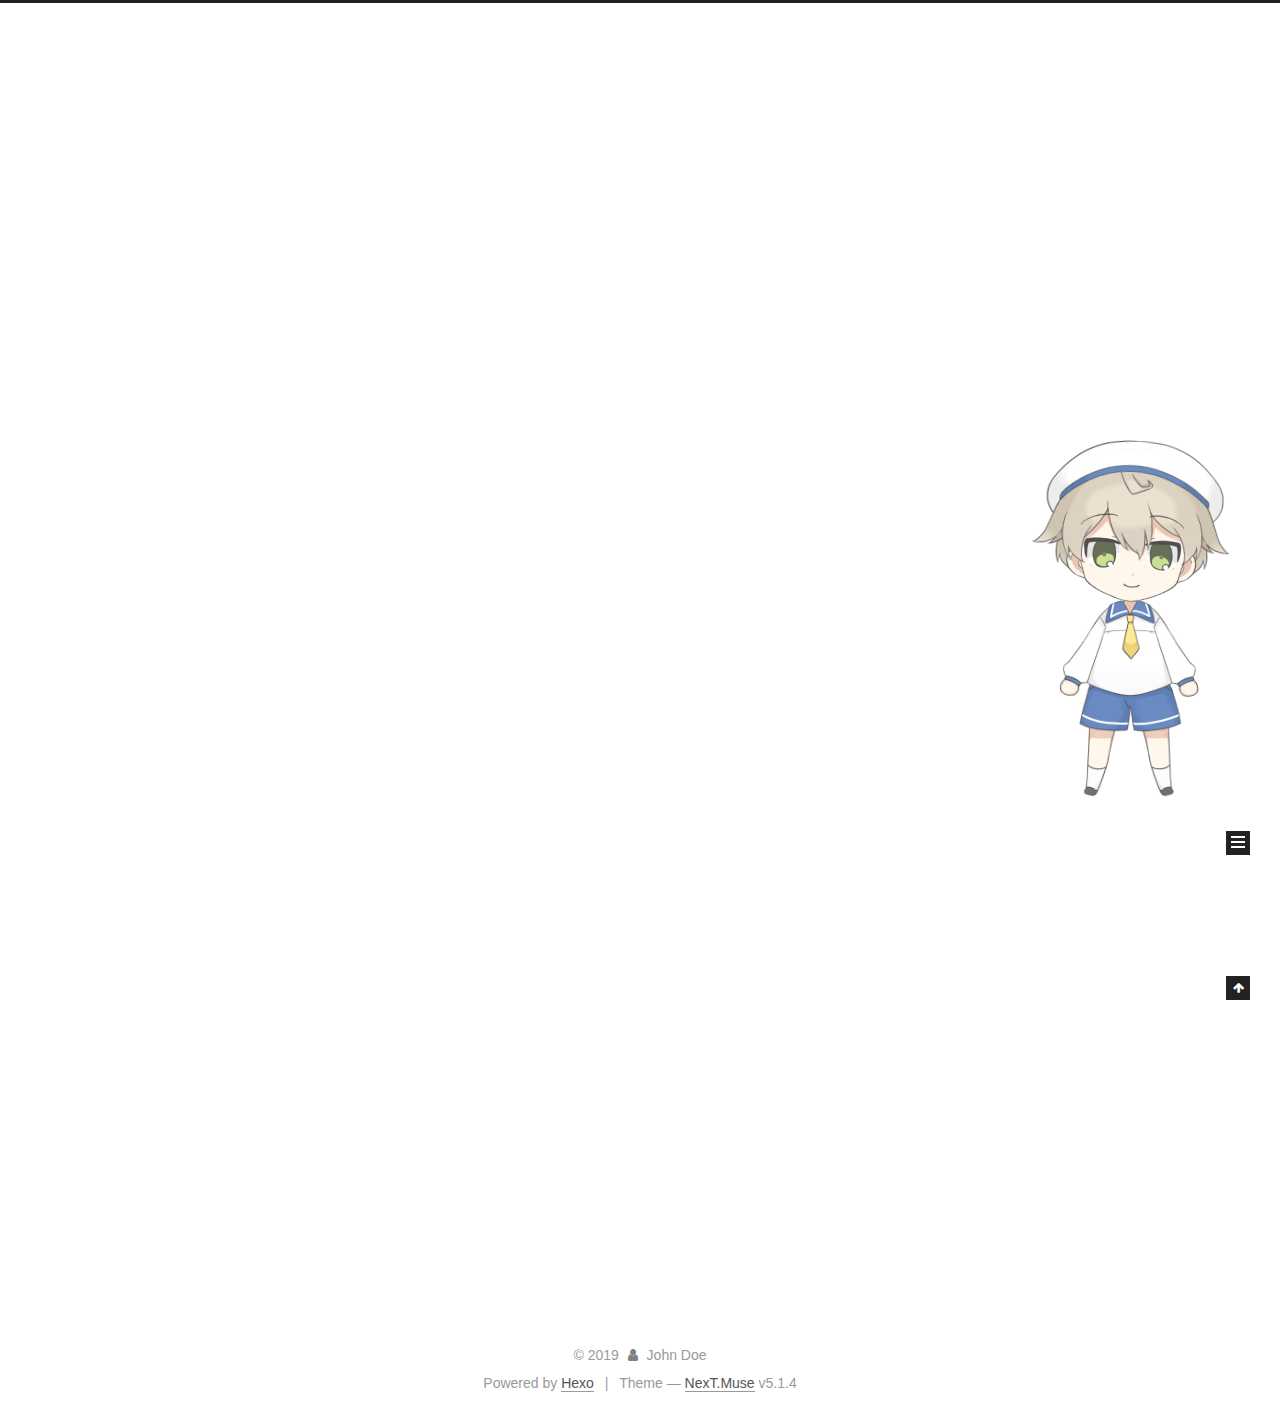
<file: index.html>
<!DOCTYPE html>



  


<html class="theme-next muse use-motion" lang>
<head><meta name="generator" content="Hexo 3.8.0">
  <meta charset="UTF-8">
<meta http-equiv="X-UA-Compatible" content="IE=edge">
<meta name="viewport" content="width=device-width, initial-scale=1, maximum-scale=1">
<meta name="theme-color" content="#222">









<meta http-equiv="Cache-Control" content="no-transform">
<meta http-equiv="Cache-Control" content="no-siteapp">
















  
  
  <link href="/lib/fancybox/source/jquery.fancybox.css?v=2.1.5" rel="stylesheet" type="text/css">







<link href="/lib/font-awesome/css/font-awesome.min.css?v=4.6.2" rel="stylesheet" type="text/css">

<link href="/css/main.css?v=5.1.4" rel="stylesheet" type="text/css">


  <link rel="apple-touch-icon" sizes="180x180" href="/images/apple-touch-icon-next.png?v=5.1.4">


  <link rel="icon" type="image/png" sizes="32x32" href="/images/favicon-32x32-next.png?v=5.1.4">


  <link rel="icon" type="image/png" sizes="16x16" href="/images/favicon-16x16-next.png?v=5.1.4">


  <link rel="mask-icon" href="/images/logo.svg?v=5.1.4" color="#222">





  <meta name="keywords" content="Hexo, NexT">










<meta property="og:type" content="website">
<meta property="og:title" content="Hexo">
<meta property="og:url" content="http://yoursite.com/index.html">
<meta property="og:site_name" content="Hexo">
<meta property="og:locale" content="default">
<meta name="twitter:card" content="summary">
<meta name="twitter:title" content="Hexo">



<script type="text/javascript" id="hexo.configurations">
  var NexT = window.NexT || {};
  var CONFIG = {
    root: '/',
    scheme: 'Muse',
    version: '5.1.4',
    sidebar: {"position":"left","display":"post","offset":12,"b2t":false,"scrollpercent":false,"onmobile":false},
    fancybox: true,
    tabs: true,
    motion: {"enable":true,"async":false,"transition":{"post_block":"fadeIn","post_header":"slideDownIn","post_body":"slideDownIn","coll_header":"slideLeftIn","sidebar":"slideUpIn"}},
    duoshuo: {
      userId: '0',
      author: 'Author'
    },
    algolia: {
      applicationID: '',
      apiKey: '',
      indexName: '',
      hits: {"per_page":10},
      labels: {"input_placeholder":"Search for Posts","hits_empty":"We didn't find any results for the search: ${query}","hits_stats":"${hits} results found in ${time} ms"}
    }
  };
</script>



  <link rel="canonical" href="http://yoursite.com/">





  <title>Hexo</title>
  








</head>

<body itemscope itemtype="http://schema.org/WebPage" lang="default">

  
  
    
  

  <div class="container sidebar-position-left 
  page-home">
    <div class="headband"></div>

    <header id="header" class="header" itemscope itemtype="http://schema.org/WPHeader">
      <div class="header-inner"><div class="site-brand-wrapper">
  <div class="site-meta ">
    

    <div class="custom-logo-site-title">
      <a href="/" class="brand" rel="start">
        <span class="logo-line-before"><i></i></span>
        <span class="site-title">Hexo</span>
        <span class="logo-line-after"><i></i></span>
      </a>
    </div>
      
        <p class="site-subtitle"></p>
      
  </div>

  <div class="site-nav-toggle">
    <button>
      <span class="btn-bar"></span>
      <span class="btn-bar"></span>
      <span class="btn-bar"></span>
    </button>
  </div>
</div>

<nav class="site-nav">
  

  
    <ul id="menu" class="menu">
      
        
        <li class="menu-item menu-item-home">
          <a href="/" rel="section">
            
              <i class="menu-item-icon fa fa-fw fa-home"></i> <br>
            
            Home
          </a>
        </li>
      
        
        <li class="menu-item menu-item-archives">
          <a href="/archives/" rel="section">
            
              <i class="menu-item-icon fa fa-fw fa-archive"></i> <br>
            
            Archives
          </a>
        </li>
      

      
    </ul>
  

  
</nav>



 </div>
    </header>

    <main id="main" class="main">
      <div class="main-inner">
        <div class="content-wrap">
          <div id="content" class="content">
            
  <section id="posts" class="posts-expand">
    
      

  

  
  
  

  <article class="post post-type-normal" itemscope itemtype="http://schema.org/Article">
  
  
  
  <div class="post-block">
    <link itemprop="mainEntityOfPage" href="http://yoursite.com/2019/03/14/hello-world/">

    <span hidden itemprop="author" itemscope itemtype="http://schema.org/Person">
      <meta itemprop="name" content="John Doe">
      <meta itemprop="description" content>
      <meta itemprop="image" content="/images/avatar.gif">
    </span>

    <span hidden itemprop="publisher" itemscope itemtype="http://schema.org/Organization">
      <meta itemprop="name" content="Hexo">
    </span>

    
      <header class="post-header">

        
        
          <h1 class="post-title" itemprop="name headline">
                
                <a class="post-title-link" href="/2019/03/14/hello-world/" itemprop="url">Hello World</a></h1>
        

        <div class="post-meta">
          <span class="post-time">
            
              <span class="post-meta-item-icon">
                <i class="fa fa-calendar-o"></i>
              </span>
              
                <span class="post-meta-item-text">Posted on</span>
              
              <time title="Post created" itemprop="dateCreated datePublished" datetime="2019-03-14T14:37:00+08:00">
                2019-03-14
              </time>
            

            

            
          </span>

          

          
            
          

          
          

          

          

          

        </div>
      </header>
    

    
    
    
    <div class="post-body" itemprop="articleBody">

      
      

      
        
          
            <p>Welcome to <a href="https://hexo.io/" target="_blank" rel="noopener">Hexo</a>! This is your very first post. Check <a href="https://hexo.io/docs/" target="_blank" rel="noopener">documentation</a> for more info. If you get any problems when using Hexo, you can find the answer in <a href="https://hexo.io/docs/troubleshooting.html" target="_blank" rel="noopener">troubleshooting</a> or you can ask me on <a href="https://github.com/hexojs/hexo/issues" target="_blank" rel="noopener">GitHub</a>.</p>
<h2 id="Quick-Start"><a href="#Quick-Start" class="headerlink" title="Quick Start"></a>Quick Start</h2><h3 id="Create-a-new-post"><a href="#Create-a-new-post" class="headerlink" title="Create a new post"></a>Create a new post</h3><figure class="highlight bash"><table><tr><td class="gutter"><pre><span class="line">1</span><br></pre></td><td class="code"><pre><span class="line">$ hexo new <span class="string">"My New Post"</span></span><br></pre></td></tr></table></figure>
<p>More info: <a href="https://hexo.io/docs/writing.html" target="_blank" rel="noopener">Writing</a></p>
<h3 id="Run-server"><a href="#Run-server" class="headerlink" title="Run server"></a>Run server</h3><figure class="highlight bash"><table><tr><td class="gutter"><pre><span class="line">1</span><br></pre></td><td class="code"><pre><span class="line">$ hexo server</span><br></pre></td></tr></table></figure>
<p>More info: <a href="https://hexo.io/docs/server.html" target="_blank" rel="noopener">Server</a></p>
<h3 id="Generate-static-files"><a href="#Generate-static-files" class="headerlink" title="Generate static files"></a>Generate static files</h3><figure class="highlight bash"><table><tr><td class="gutter"><pre><span class="line">1</span><br></pre></td><td class="code"><pre><span class="line">$ hexo generate</span><br></pre></td></tr></table></figure>
<p>More info: <a href="https://hexo.io/docs/generating.html" target="_blank" rel="noopener">Generating</a></p>
<h3 id="Deploy-to-remote-sites"><a href="#Deploy-to-remote-sites" class="headerlink" title="Deploy to remote sites"></a>Deploy to remote sites</h3><figure class="highlight bash"><table><tr><td class="gutter"><pre><span class="line">1</span><br></pre></td><td class="code"><pre><span class="line">$ hexo deploy</span><br></pre></td></tr></table></figure>
<p>More info: <a href="https://hexo.io/docs/deployment.html" target="_blank" rel="noopener">Deployment</a></p>

          
        
      
    </div>
    
    
    

    

    

    

    <footer class="post-footer">
      

      

      

      
      
        <div class="post-eof"></div>
      
    </footer>
  </div>
  
  
  
  </article>


    
  </section>

  


          </div>
          


          

        </div>
        
          
  
  <div class="sidebar-toggle">
    <div class="sidebar-toggle-line-wrap">
      <span class="sidebar-toggle-line sidebar-toggle-line-first"></span>
      <span class="sidebar-toggle-line sidebar-toggle-line-middle"></span>
      <span class="sidebar-toggle-line sidebar-toggle-line-last"></span>
    </div>
  </div>

  <aside id="sidebar" class="sidebar">
    
    <div class="sidebar-inner">

      

      

      <section class="site-overview-wrap sidebar-panel sidebar-panel-active">
        <div class="site-overview">
          <div class="site-author motion-element" itemprop="author" itemscope itemtype="http://schema.org/Person">
            
              <p class="site-author-name" itemprop="name">John Doe</p>
              <p class="site-description motion-element" itemprop="description"></p>
          </div>

          <nav class="site-state motion-element">

            
              <div class="site-state-item site-state-posts">
              
                <a href="/archives/">
              
                  <span class="site-state-item-count">1</span>
                  <span class="site-state-item-name">posts</span>
                </a>
              </div>
            

            

            

          </nav>

          

          

          
          

          
          

          

        </div>
      </section>

      

      

    </div>
  </aside>


        
      </div>
    </main>

    <footer id="footer" class="footer">
      <div class="footer-inner">
        <div class="copyright">&copy; <span itemprop="copyrightYear">2019</span>
  <span class="with-love">
    <i class="fa fa-user"></i>
  </span>
  <span class="author" itemprop="copyrightHolder">John Doe</span>

  
</div>


  <div class="powered-by">Powered by <a class="theme-link" target="_blank" href="https://hexo.io">Hexo</a></div>



  <span class="post-meta-divider">|</span>



  <div class="theme-info">Theme &mdash; <a class="theme-link" target="_blank" href="https://github.com/iissnan/hexo-theme-next">NexT.Muse</a> v5.1.4</div>




        







        
      </div>
    </footer>

    
      <div class="back-to-top">
        <i class="fa fa-arrow-up"></i>
        
      </div>
    

    

  </div>

  

<script type="text/javascript">
  if (Object.prototype.toString.call(window.Promise) !== '[object Function]') {
    window.Promise = null;
  }
</script>









  












  
  
    <script type="text/javascript" src="/lib/jquery/index.js?v=2.1.3"></script>
  

  
  
    <script type="text/javascript" src="/lib/fastclick/lib/fastclick.min.js?v=1.0.6"></script>
  

  
  
    <script type="text/javascript" src="/lib/jquery_lazyload/jquery.lazyload.js?v=1.9.7"></script>
  

  
  
    <script type="text/javascript" src="/lib/velocity/velocity.min.js?v=1.2.1"></script>
  

  
  
    <script type="text/javascript" src="/lib/velocity/velocity.ui.min.js?v=1.2.1"></script>
  

  
  
    <script type="text/javascript" src="/lib/fancybox/source/jquery.fancybox.pack.js?v=2.1.5"></script>
  


  


  <script type="text/javascript" src="/js/src/utils.js?v=5.1.4"></script>

  <script type="text/javascript" src="/js/src/motion.js?v=5.1.4"></script>



  
  

  

  


  <script type="text/javascript" src="/js/src/bootstrap.js?v=5.1.4"></script>



  


  




	





  





  












  





  

  

  

  
  

  

  

  

<script src="/live2dw/lib/L2Dwidget.min.js?0c58a1486de42ac6cc1c59c7d98ae887"></script><script>L2Dwidget.init({"pluginRootPath":"live2dw/","pluginJsPath":"lib/","pluginModelPath":"assets/","tagMode":false,"log":false,"model":{"jsonPath":"/live2dw/assets/haruto.model.json"},"display":{"position":"right","width":150,"height":300},"mobile":{"show":true}});</script></body>
</html>
</file>
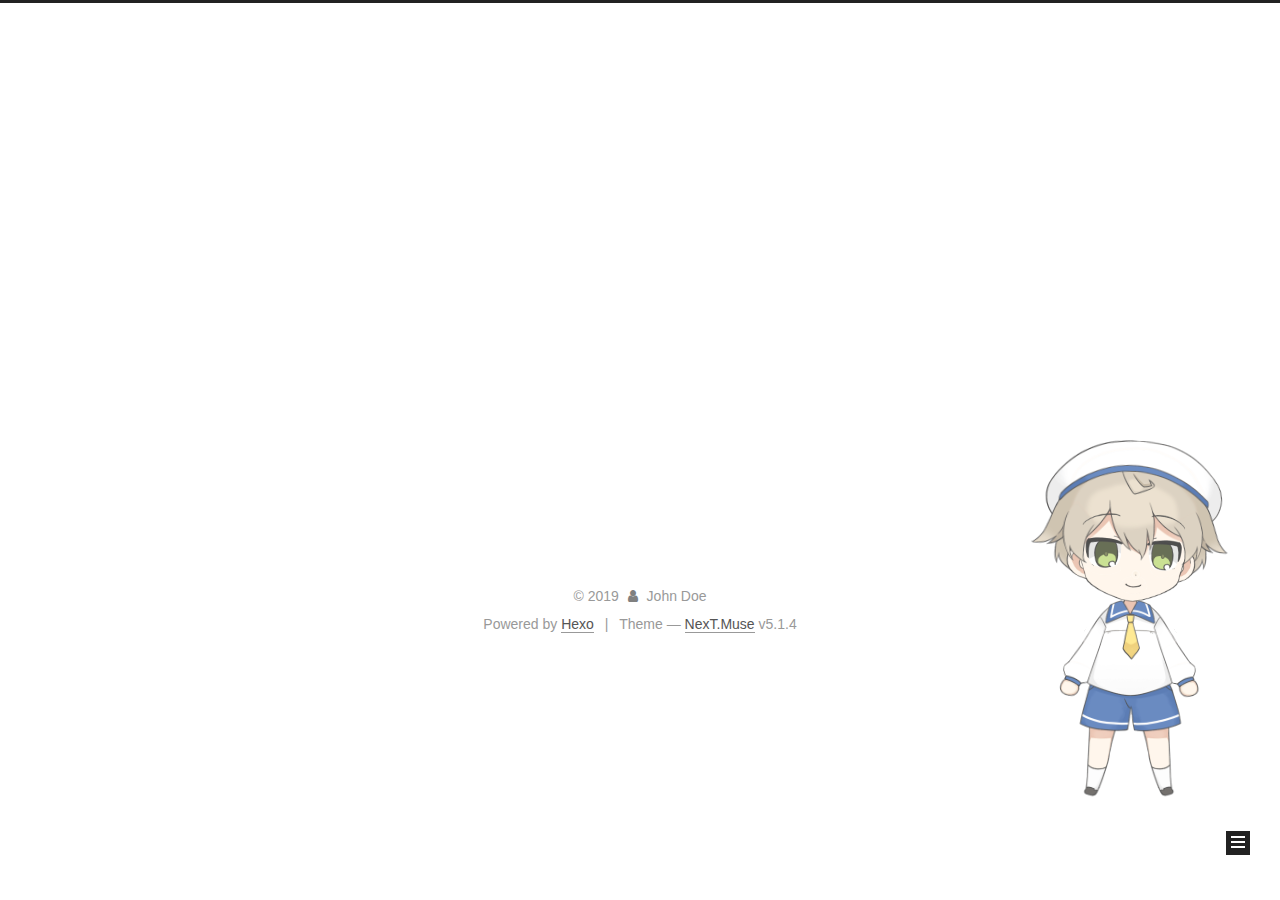
<file: archives/index.html>
<!DOCTYPE html>



  


<html class="theme-next muse use-motion" lang>
<head><meta name="generator" content="Hexo 3.8.0">
  <meta charset="UTF-8">
<meta http-equiv="X-UA-Compatible" content="IE=edge">
<meta name="viewport" content="width=device-width, initial-scale=1, maximum-scale=1">
<meta name="theme-color" content="#222">









<meta http-equiv="Cache-Control" content="no-transform">
<meta http-equiv="Cache-Control" content="no-siteapp">
















  
  
  <link href="/lib/fancybox/source/jquery.fancybox.css?v=2.1.5" rel="stylesheet" type="text/css">







<link href="/lib/font-awesome/css/font-awesome.min.css?v=4.6.2" rel="stylesheet" type="text/css">

<link href="/css/main.css?v=5.1.4" rel="stylesheet" type="text/css">


  <link rel="apple-touch-icon" sizes="180x180" href="/images/apple-touch-icon-next.png?v=5.1.4">


  <link rel="icon" type="image/png" sizes="32x32" href="/images/favicon-32x32-next.png?v=5.1.4">


  <link rel="icon" type="image/png" sizes="16x16" href="/images/favicon-16x16-next.png?v=5.1.4">


  <link rel="mask-icon" href="/images/logo.svg?v=5.1.4" color="#222">





  <meta name="keywords" content="Hexo, NexT">










<meta property="og:type" content="website">
<meta property="og:title" content="Hexo">
<meta property="og:url" content="http://yoursite.com/archives/index.html">
<meta property="og:site_name" content="Hexo">
<meta property="og:locale" content="default">
<meta name="twitter:card" content="summary">
<meta name="twitter:title" content="Hexo">



<script type="text/javascript" id="hexo.configurations">
  var NexT = window.NexT || {};
  var CONFIG = {
    root: '/',
    scheme: 'Muse',
    version: '5.1.4',
    sidebar: {"position":"left","display":"post","offset":12,"b2t":false,"scrollpercent":false,"onmobile":false},
    fancybox: true,
    tabs: true,
    motion: {"enable":true,"async":false,"transition":{"post_block":"fadeIn","post_header":"slideDownIn","post_body":"slideDownIn","coll_header":"slideLeftIn","sidebar":"slideUpIn"}},
    duoshuo: {
      userId: '0',
      author: 'Author'
    },
    algolia: {
      applicationID: '',
      apiKey: '',
      indexName: '',
      hits: {"per_page":10},
      labels: {"input_placeholder":"Search for Posts","hits_empty":"We didn't find any results for the search: ${query}","hits_stats":"${hits} results found in ${time} ms"}
    }
  };
</script>



  <link rel="canonical" href="http://yoursite.com/archives/">





  <title>Archive | Hexo</title>
  








</head>

<body itemscope itemtype="http://schema.org/WebPage" lang="default">

  
  
    
  

  <div class="container sidebar-position-left page-archive">
    <div class="headband"></div>

    <header id="header" class="header" itemscope itemtype="http://schema.org/WPHeader">
      <div class="header-inner"><div class="site-brand-wrapper">
  <div class="site-meta ">
    

    <div class="custom-logo-site-title">
      <a href="/" class="brand" rel="start">
        <span class="logo-line-before"><i></i></span>
        <span class="site-title">Hexo</span>
        <span class="logo-line-after"><i></i></span>
      </a>
    </div>
      
        <p class="site-subtitle"></p>
      
  </div>

  <div class="site-nav-toggle">
    <button>
      <span class="btn-bar"></span>
      <span class="btn-bar"></span>
      <span class="btn-bar"></span>
    </button>
  </div>
</div>

<nav class="site-nav">
  

  
    <ul id="menu" class="menu">
      
        
        <li class="menu-item menu-item-home">
          <a href="/" rel="section">
            
              <i class="menu-item-icon fa fa-fw fa-home"></i> <br>
            
            Home
          </a>
        </li>
      
        
        <li class="menu-item menu-item-archives">
          <a href="/archives/" rel="section">
            
              <i class="menu-item-icon fa fa-fw fa-archive"></i> <br>
            
            Archives
          </a>
        </li>
      

      
    </ul>
  

  
</nav>



 </div>
    </header>

    <main id="main" class="main">
      <div class="main-inner">
        <div class="content-wrap">
          <div id="content" class="content">
            

  
  
  
  <div class="post-block archive">
    <div id="posts" class="posts-collapse">
      <span class="archive-move-on"></span>

      <span class="archive-page-counter">
        
        
        
          
        
        Um..! 1 post. Keep on posting.
      </span>

      

        
        
        

        
          
          <div class="collection-title">
            <h1 class="archive-year" id="archive-year-2019">2019</h1>
          </div>
        
        

        

  <article class="post post-type-normal" itemscope itemtype="http://schema.org/Article">
    <header class="post-header">

      <h2 class="post-title">
        
            <a class="post-title-link" href="/2019/03/14/hello-world/" itemprop="url">
              
                <span itemprop="name">Hello World</span>
              
            </a>
        
      </h2>

      <div class="post-meta">
        <time class="post-time" itemprop="dateCreated" datetime="2019-03-14T14:37:00+08:00" content="2019-03-14">
          03-14
        </time>
      </div>

    </header>
  </article>



      

    </div>
  </div>
  
  
  

  



          </div>
          


          

        </div>
        
          
  
  <div class="sidebar-toggle">
    <div class="sidebar-toggle-line-wrap">
      <span class="sidebar-toggle-line sidebar-toggle-line-first"></span>
      <span class="sidebar-toggle-line sidebar-toggle-line-middle"></span>
      <span class="sidebar-toggle-line sidebar-toggle-line-last"></span>
    </div>
  </div>

  <aside id="sidebar" class="sidebar">
    
    <div class="sidebar-inner">

      

      

      <section class="site-overview-wrap sidebar-panel sidebar-panel-active">
        <div class="site-overview">
          <div class="site-author motion-element" itemprop="author" itemscope itemtype="http://schema.org/Person">
            
              <p class="site-author-name" itemprop="name">John Doe</p>
              <p class="site-description motion-element" itemprop="description"></p>
          </div>

          <nav class="site-state motion-element">

            
              <div class="site-state-item site-state-posts">
              
                <a href="/archives/">
              
                  <span class="site-state-item-count">1</span>
                  <span class="site-state-item-name">posts</span>
                </a>
              </div>
            

            

            

          </nav>

          

          

          
          

          
          

          

        </div>
      </section>

      

      

    </div>
  </aside>


        
      </div>
    </main>

    <footer id="footer" class="footer">
      <div class="footer-inner">
        <div class="copyright">&copy; <span itemprop="copyrightYear">2019</span>
  <span class="with-love">
    <i class="fa fa-user"></i>
  </span>
  <span class="author" itemprop="copyrightHolder">John Doe</span>

  
</div>


  <div class="powered-by">Powered by <a class="theme-link" target="_blank" href="https://hexo.io">Hexo</a></div>



  <span class="post-meta-divider">|</span>



  <div class="theme-info">Theme &mdash; <a class="theme-link" target="_blank" href="https://github.com/iissnan/hexo-theme-next">NexT.Muse</a> v5.1.4</div>




        







        
      </div>
    </footer>

    
      <div class="back-to-top">
        <i class="fa fa-arrow-up"></i>
        
      </div>
    

    

  </div>

  

<script type="text/javascript">
  if (Object.prototype.toString.call(window.Promise) !== '[object Function]') {
    window.Promise = null;
  }
</script>









  












  
  
    <script type="text/javascript" src="/lib/jquery/index.js?v=2.1.3"></script>
  

  
  
    <script type="text/javascript" src="/lib/fastclick/lib/fastclick.min.js?v=1.0.6"></script>
  

  
  
    <script type="text/javascript" src="/lib/jquery_lazyload/jquery.lazyload.js?v=1.9.7"></script>
  

  
  
    <script type="text/javascript" src="/lib/velocity/velocity.min.js?v=1.2.1"></script>
  

  
  
    <script type="text/javascript" src="/lib/velocity/velocity.ui.min.js?v=1.2.1"></script>
  

  
  
    <script type="text/javascript" src="/lib/fancybox/source/jquery.fancybox.pack.js?v=2.1.5"></script>
  


  


  <script type="text/javascript" src="/js/src/utils.js?v=5.1.4"></script>

  <script type="text/javascript" src="/js/src/motion.js?v=5.1.4"></script>



  
  

  

  


  <script type="text/javascript" src="/js/src/bootstrap.js?v=5.1.4"></script>



  


  




	





  





  












  





  

  

  

  
  

  

  

  

<script src="/live2dw/lib/L2Dwidget.min.js?0c58a1486de42ac6cc1c59c7d98ae887"></script><script>L2Dwidget.init({"pluginRootPath":"live2dw/","pluginJsPath":"lib/","pluginModelPath":"assets/","tagMode":false,"log":false,"model":{"jsonPath":"/live2dw/assets/haruto.model.json"},"display":{"position":"right","width":150,"height":300},"mobile":{"show":true}});</script></body>
</html>
</file>
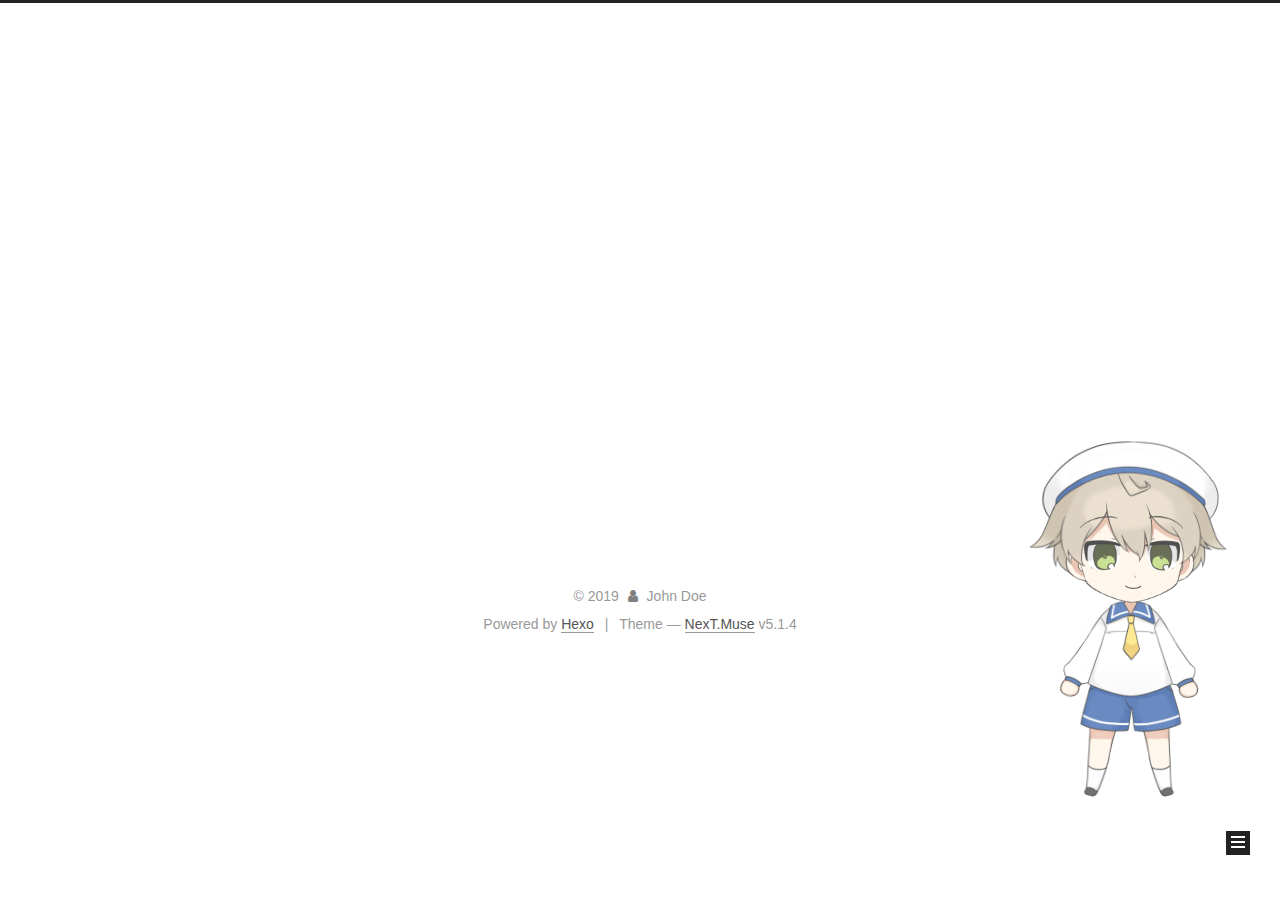
<file: archives/2019/index.html>
<!DOCTYPE html>



  


<html class="theme-next muse use-motion" lang>
<head><meta name="generator" content="Hexo 3.8.0">
  <meta charset="UTF-8">
<meta http-equiv="X-UA-Compatible" content="IE=edge">
<meta name="viewport" content="width=device-width, initial-scale=1, maximum-scale=1">
<meta name="theme-color" content="#222">









<meta http-equiv="Cache-Control" content="no-transform">
<meta http-equiv="Cache-Control" content="no-siteapp">
















  
  
  <link href="/lib/fancybox/source/jquery.fancybox.css?v=2.1.5" rel="stylesheet" type="text/css">







<link href="/lib/font-awesome/css/font-awesome.min.css?v=4.6.2" rel="stylesheet" type="text/css">

<link href="/css/main.css?v=5.1.4" rel="stylesheet" type="text/css">


  <link rel="apple-touch-icon" sizes="180x180" href="/images/apple-touch-icon-next.png?v=5.1.4">


  <link rel="icon" type="image/png" sizes="32x32" href="/images/favicon-32x32-next.png?v=5.1.4">


  <link rel="icon" type="image/png" sizes="16x16" href="/images/favicon-16x16-next.png?v=5.1.4">


  <link rel="mask-icon" href="/images/logo.svg?v=5.1.4" color="#222">





  <meta name="keywords" content="Hexo, NexT">










<meta property="og:type" content="website">
<meta property="og:title" content="Hexo">
<meta property="og:url" content="http://yoursite.com/archives/2019/index.html">
<meta property="og:site_name" content="Hexo">
<meta property="og:locale" content="default">
<meta name="twitter:card" content="summary">
<meta name="twitter:title" content="Hexo">



<script type="text/javascript" id="hexo.configurations">
  var NexT = window.NexT || {};
  var CONFIG = {
    root: '/',
    scheme: 'Muse',
    version: '5.1.4',
    sidebar: {"position":"left","display":"post","offset":12,"b2t":false,"scrollpercent":false,"onmobile":false},
    fancybox: true,
    tabs: true,
    motion: {"enable":true,"async":false,"transition":{"post_block":"fadeIn","post_header":"slideDownIn","post_body":"slideDownIn","coll_header":"slideLeftIn","sidebar":"slideUpIn"}},
    duoshuo: {
      userId: '0',
      author: 'Author'
    },
    algolia: {
      applicationID: '',
      apiKey: '',
      indexName: '',
      hits: {"per_page":10},
      labels: {"input_placeholder":"Search for Posts","hits_empty":"We didn't find any results for the search: ${query}","hits_stats":"${hits} results found in ${time} ms"}
    }
  };
</script>



  <link rel="canonical" href="http://yoursite.com/archives/2019/">





  <title>Archive | Hexo</title>
  








</head>

<body itemscope itemtype="http://schema.org/WebPage" lang="default">

  
  
    
  

  <div class="container sidebar-position-left page-archive">
    <div class="headband"></div>

    <header id="header" class="header" itemscope itemtype="http://schema.org/WPHeader">
      <div class="header-inner"><div class="site-brand-wrapper">
  <div class="site-meta ">
    

    <div class="custom-logo-site-title">
      <a href="/" class="brand" rel="start">
        <span class="logo-line-before"><i></i></span>
        <span class="site-title">Hexo</span>
        <span class="logo-line-after"><i></i></span>
      </a>
    </div>
      
        <p class="site-subtitle"></p>
      
  </div>

  <div class="site-nav-toggle">
    <button>
      <span class="btn-bar"></span>
      <span class="btn-bar"></span>
      <span class="btn-bar"></span>
    </button>
  </div>
</div>

<nav class="site-nav">
  

  
    <ul id="menu" class="menu">
      
        
        <li class="menu-item menu-item-home">
          <a href="/" rel="section">
            
              <i class="menu-item-icon fa fa-fw fa-home"></i> <br>
            
            Home
          </a>
        </li>
      
        
        <li class="menu-item menu-item-archives">
          <a href="/archives/" rel="section">
            
              <i class="menu-item-icon fa fa-fw fa-archive"></i> <br>
            
            Archives
          </a>
        </li>
      

      
    </ul>
  

  
</nav>



 </div>
    </header>

    <main id="main" class="main">
      <div class="main-inner">
        <div class="content-wrap">
          <div id="content" class="content">
            

  
  
  
  <div class="post-block archive">
    <div id="posts" class="posts-collapse">
      <span class="archive-move-on"></span>

      <span class="archive-page-counter">
        
        
        
          
        
        Um..! 1 post. Keep on posting.
      </span>

      

        
        
        

        
          
          <div class="collection-title">
            <h1 class="archive-year" id="archive-year-2019">2019</h1>
          </div>
        
        

        

  <article class="post post-type-normal" itemscope itemtype="http://schema.org/Article">
    <header class="post-header">

      <h2 class="post-title">
        
            <a class="post-title-link" href="/2019/03/14/hello-world/" itemprop="url">
              
                <span itemprop="name">Hello World</span>
              
            </a>
        
      </h2>

      <div class="post-meta">
        <time class="post-time" itemprop="dateCreated" datetime="2019-03-14T14:37:00+08:00" content="2019-03-14">
          03-14
        </time>
      </div>

    </header>
  </article>



      

    </div>
  </div>
  
  
  

  



          </div>
          


          

        </div>
        
          
  
  <div class="sidebar-toggle">
    <div class="sidebar-toggle-line-wrap">
      <span class="sidebar-toggle-line sidebar-toggle-line-first"></span>
      <span class="sidebar-toggle-line sidebar-toggle-line-middle"></span>
      <span class="sidebar-toggle-line sidebar-toggle-line-last"></span>
    </div>
  </div>

  <aside id="sidebar" class="sidebar">
    
    <div class="sidebar-inner">

      

      

      <section class="site-overview-wrap sidebar-panel sidebar-panel-active">
        <div class="site-overview">
          <div class="site-author motion-element" itemprop="author" itemscope itemtype="http://schema.org/Person">
            
              <p class="site-author-name" itemprop="name">John Doe</p>
              <p class="site-description motion-element" itemprop="description"></p>
          </div>

          <nav class="site-state motion-element">

            
              <div class="site-state-item site-state-posts">
              
                <a href="/archives/">
              
                  <span class="site-state-item-count">1</span>
                  <span class="site-state-item-name">posts</span>
                </a>
              </div>
            

            

            

          </nav>

          

          

          
          

          
          

          

        </div>
      </section>

      

      

    </div>
  </aside>


        
      </div>
    </main>

    <footer id="footer" class="footer">
      <div class="footer-inner">
        <div class="copyright">&copy; <span itemprop="copyrightYear">2019</span>
  <span class="with-love">
    <i class="fa fa-user"></i>
  </span>
  <span class="author" itemprop="copyrightHolder">John Doe</span>

  
</div>


  <div class="powered-by">Powered by <a class="theme-link" target="_blank" href="https://hexo.io">Hexo</a></div>



  <span class="post-meta-divider">|</span>



  <div class="theme-info">Theme &mdash; <a class="theme-link" target="_blank" href="https://github.com/iissnan/hexo-theme-next">NexT.Muse</a> v5.1.4</div>




        







        
      </div>
    </footer>

    
      <div class="back-to-top">
        <i class="fa fa-arrow-up"></i>
        
      </div>
    

    

  </div>

  

<script type="text/javascript">
  if (Object.prototype.toString.call(window.Promise) !== '[object Function]') {
    window.Promise = null;
  }
</script>









  












  
  
    <script type="text/javascript" src="/lib/jquery/index.js?v=2.1.3"></script>
  

  
  
    <script type="text/javascript" src="/lib/fastclick/lib/fastclick.min.js?v=1.0.6"></script>
  

  
  
    <script type="text/javascript" src="/lib/jquery_lazyload/jquery.lazyload.js?v=1.9.7"></script>
  

  
  
    <script type="text/javascript" src="/lib/velocity/velocity.min.js?v=1.2.1"></script>
  

  
  
    <script type="text/javascript" src="/lib/velocity/velocity.ui.min.js?v=1.2.1"></script>
  

  
  
    <script type="text/javascript" src="/lib/fancybox/source/jquery.fancybox.pack.js?v=2.1.5"></script>
  


  


  <script type="text/javascript" src="/js/src/utils.js?v=5.1.4"></script>

  <script type="text/javascript" src="/js/src/motion.js?v=5.1.4"></script>



  
  

  

  


  <script type="text/javascript" src="/js/src/bootstrap.js?v=5.1.4"></script>



  


  




	





  





  












  





  

  

  

  
  

  

  

  

<script src="/live2dw/lib/L2Dwidget.min.js?0c58a1486de42ac6cc1c59c7d98ae887"></script><script>L2Dwidget.init({"pluginRootPath":"live2dw/","pluginJsPath":"lib/","pluginModelPath":"assets/","tagMode":false,"log":false,"model":{"jsonPath":"/live2dw/assets/haruto.model.json"},"display":{"position":"right","width":150,"height":300},"mobile":{"show":true}});</script></body>
</html>
</file>
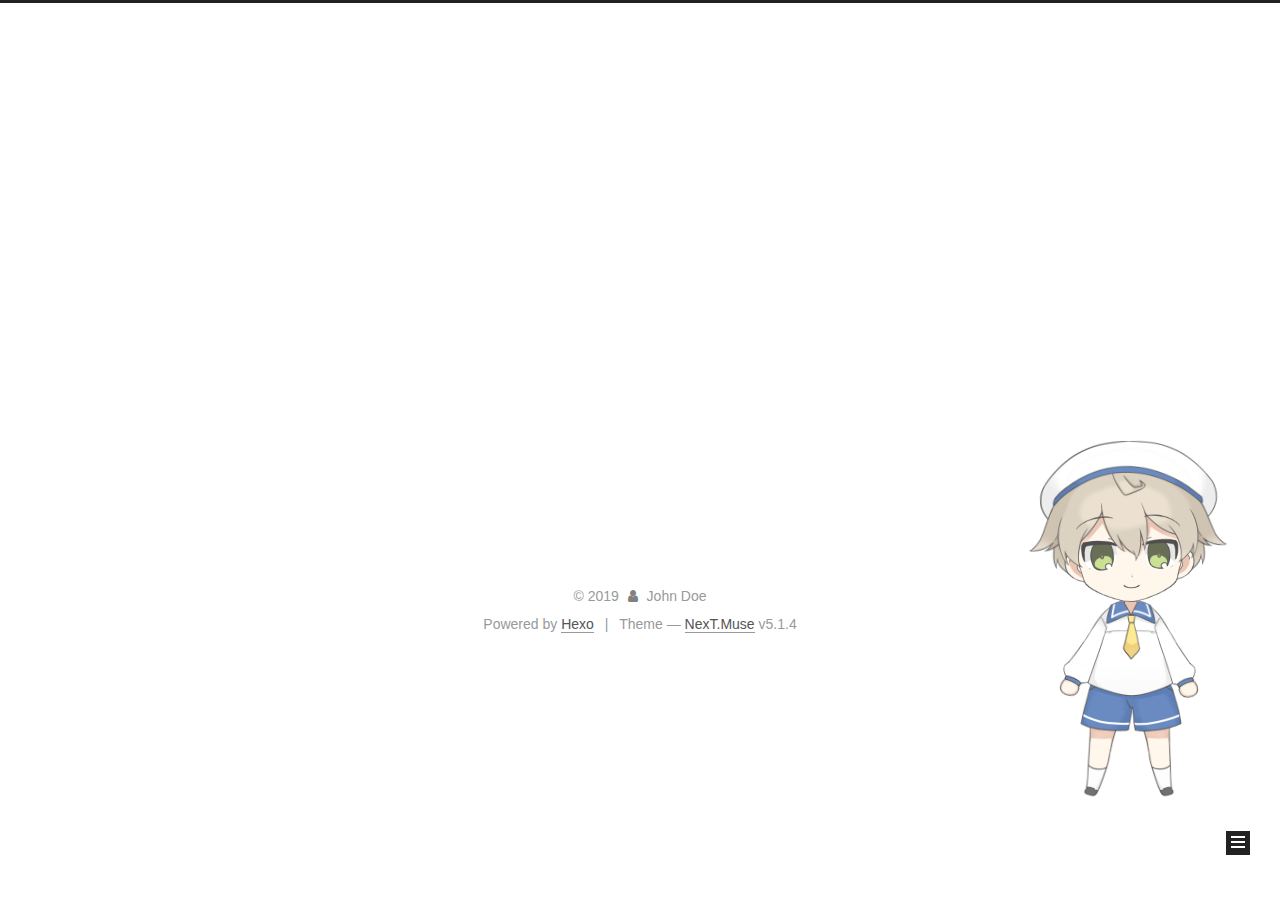
<file: archives/2019/03/index.html>
<!DOCTYPE html>



  


<html class="theme-next muse use-motion" lang>
<head><meta name="generator" content="Hexo 3.8.0">
  <meta charset="UTF-8">
<meta http-equiv="X-UA-Compatible" content="IE=edge">
<meta name="viewport" content="width=device-width, initial-scale=1, maximum-scale=1">
<meta name="theme-color" content="#222">









<meta http-equiv="Cache-Control" content="no-transform">
<meta http-equiv="Cache-Control" content="no-siteapp">
















  
  
  <link href="/lib/fancybox/source/jquery.fancybox.css?v=2.1.5" rel="stylesheet" type="text/css">







<link href="/lib/font-awesome/css/font-awesome.min.css?v=4.6.2" rel="stylesheet" type="text/css">

<link href="/css/main.css?v=5.1.4" rel="stylesheet" type="text/css">


  <link rel="apple-touch-icon" sizes="180x180" href="/images/apple-touch-icon-next.png?v=5.1.4">


  <link rel="icon" type="image/png" sizes="32x32" href="/images/favicon-32x32-next.png?v=5.1.4">


  <link rel="icon" type="image/png" sizes="16x16" href="/images/favicon-16x16-next.png?v=5.1.4">


  <link rel="mask-icon" href="/images/logo.svg?v=5.1.4" color="#222">





  <meta name="keywords" content="Hexo, NexT">










<meta property="og:type" content="website">
<meta property="og:title" content="Hexo">
<meta property="og:url" content="http://yoursite.com/archives/2019/03/index.html">
<meta property="og:site_name" content="Hexo">
<meta property="og:locale" content="default">
<meta name="twitter:card" content="summary">
<meta name="twitter:title" content="Hexo">



<script type="text/javascript" id="hexo.configurations">
  var NexT = window.NexT || {};
  var CONFIG = {
    root: '/',
    scheme: 'Muse',
    version: '5.1.4',
    sidebar: {"position":"left","display":"post","offset":12,"b2t":false,"scrollpercent":false,"onmobile":false},
    fancybox: true,
    tabs: true,
    motion: {"enable":true,"async":false,"transition":{"post_block":"fadeIn","post_header":"slideDownIn","post_body":"slideDownIn","coll_header":"slideLeftIn","sidebar":"slideUpIn"}},
    duoshuo: {
      userId: '0',
      author: 'Author'
    },
    algolia: {
      applicationID: '',
      apiKey: '',
      indexName: '',
      hits: {"per_page":10},
      labels: {"input_placeholder":"Search for Posts","hits_empty":"We didn't find any results for the search: ${query}","hits_stats":"${hits} results found in ${time} ms"}
    }
  };
</script>



  <link rel="canonical" href="http://yoursite.com/archives/2019/03/">





  <title>Archive | Hexo</title>
  








</head>

<body itemscope itemtype="http://schema.org/WebPage" lang="default">

  
  
    
  

  <div class="container sidebar-position-left page-archive">
    <div class="headband"></div>

    <header id="header" class="header" itemscope itemtype="http://schema.org/WPHeader">
      <div class="header-inner"><div class="site-brand-wrapper">
  <div class="site-meta ">
    

    <div class="custom-logo-site-title">
      <a href="/" class="brand" rel="start">
        <span class="logo-line-before"><i></i></span>
        <span class="site-title">Hexo</span>
        <span class="logo-line-after"><i></i></span>
      </a>
    </div>
      
        <p class="site-subtitle"></p>
      
  </div>

  <div class="site-nav-toggle">
    <button>
      <span class="btn-bar"></span>
      <span class="btn-bar"></span>
      <span class="btn-bar"></span>
    </button>
  </div>
</div>

<nav class="site-nav">
  

  
    <ul id="menu" class="menu">
      
        
        <li class="menu-item menu-item-home">
          <a href="/" rel="section">
            
              <i class="menu-item-icon fa fa-fw fa-home"></i> <br>
            
            Home
          </a>
        </li>
      
        
        <li class="menu-item menu-item-archives">
          <a href="/archives/" rel="section">
            
              <i class="menu-item-icon fa fa-fw fa-archive"></i> <br>
            
            Archives
          </a>
        </li>
      

      
    </ul>
  

  
</nav>



 </div>
    </header>

    <main id="main" class="main">
      <div class="main-inner">
        <div class="content-wrap">
          <div id="content" class="content">
            

  
  
  
  <div class="post-block archive">
    <div id="posts" class="posts-collapse">
      <span class="archive-move-on"></span>

      <span class="archive-page-counter">
        
        
        
          
        
        Um..! 1 post. Keep on posting.
      </span>

      

        
        
        

        
          
          <div class="collection-title">
            <h1 class="archive-year" id="archive-year-2019">2019</h1>
          </div>
        
        

        

  <article class="post post-type-normal" itemscope itemtype="http://schema.org/Article">
    <header class="post-header">

      <h2 class="post-title">
        
            <a class="post-title-link" href="/2019/03/14/hello-world/" itemprop="url">
              
                <span itemprop="name">Hello World</span>
              
            </a>
        
      </h2>

      <div class="post-meta">
        <time class="post-time" itemprop="dateCreated" datetime="2019-03-14T14:37:00+08:00" content="2019-03-14">
          03-14
        </time>
      </div>

    </header>
  </article>



      

    </div>
  </div>
  
  
  

  



          </div>
          


          

        </div>
        
          
  
  <div class="sidebar-toggle">
    <div class="sidebar-toggle-line-wrap">
      <span class="sidebar-toggle-line sidebar-toggle-line-first"></span>
      <span class="sidebar-toggle-line sidebar-toggle-line-middle"></span>
      <span class="sidebar-toggle-line sidebar-toggle-line-last"></span>
    </div>
  </div>

  <aside id="sidebar" class="sidebar">
    
    <div class="sidebar-inner">

      

      

      <section class="site-overview-wrap sidebar-panel sidebar-panel-active">
        <div class="site-overview">
          <div class="site-author motion-element" itemprop="author" itemscope itemtype="http://schema.org/Person">
            
              <p class="site-author-name" itemprop="name">John Doe</p>
              <p class="site-description motion-element" itemprop="description"></p>
          </div>

          <nav class="site-state motion-element">

            
              <div class="site-state-item site-state-posts">
              
                <a href="/archives/">
              
                  <span class="site-state-item-count">1</span>
                  <span class="site-state-item-name">posts</span>
                </a>
              </div>
            

            

            

          </nav>

          

          

          
          

          
          

          

        </div>
      </section>

      

      

    </div>
  </aside>


        
      </div>
    </main>

    <footer id="footer" class="footer">
      <div class="footer-inner">
        <div class="copyright">&copy; <span itemprop="copyrightYear">2019</span>
  <span class="with-love">
    <i class="fa fa-user"></i>
  </span>
  <span class="author" itemprop="copyrightHolder">John Doe</span>

  
</div>


  <div class="powered-by">Powered by <a class="theme-link" target="_blank" href="https://hexo.io">Hexo</a></div>



  <span class="post-meta-divider">|</span>



  <div class="theme-info">Theme &mdash; <a class="theme-link" target="_blank" href="https://github.com/iissnan/hexo-theme-next">NexT.Muse</a> v5.1.4</div>




        







        
      </div>
    </footer>

    
      <div class="back-to-top">
        <i class="fa fa-arrow-up"></i>
        
      </div>
    

    

  </div>

  

<script type="text/javascript">
  if (Object.prototype.toString.call(window.Promise) !== '[object Function]') {
    window.Promise = null;
  }
</script>









  












  
  
    <script type="text/javascript" src="/lib/jquery/index.js?v=2.1.3"></script>
  

  
  
    <script type="text/javascript" src="/lib/fastclick/lib/fastclick.min.js?v=1.0.6"></script>
  

  
  
    <script type="text/javascript" src="/lib/jquery_lazyload/jquery.lazyload.js?v=1.9.7"></script>
  

  
  
    <script type="text/javascript" src="/lib/velocity/velocity.min.js?v=1.2.1"></script>
  

  
  
    <script type="text/javascript" src="/lib/velocity/velocity.ui.min.js?v=1.2.1"></script>
  

  
  
    <script type="text/javascript" src="/lib/fancybox/source/jquery.fancybox.pack.js?v=2.1.5"></script>
  


  


  <script type="text/javascript" src="/js/src/utils.js?v=5.1.4"></script>

  <script type="text/javascript" src="/js/src/motion.js?v=5.1.4"></script>



  
  

  

  


  <script type="text/javascript" src="/js/src/bootstrap.js?v=5.1.4"></script>



  


  




	





  





  












  





  

  

  

  
  

  

  

  

<script src="/live2dw/lib/L2Dwidget.min.js?0c58a1486de42ac6cc1c59c7d98ae887"></script><script>L2Dwidget.init({"pluginRootPath":"live2dw/","pluginJsPath":"lib/","pluginModelPath":"assets/","tagMode":false,"log":false,"model":{"jsonPath":"/live2dw/assets/haruto.model.json"},"display":{"position":"right","width":150,"height":300},"mobile":{"show":true}});</script></body>
</html>
</file>
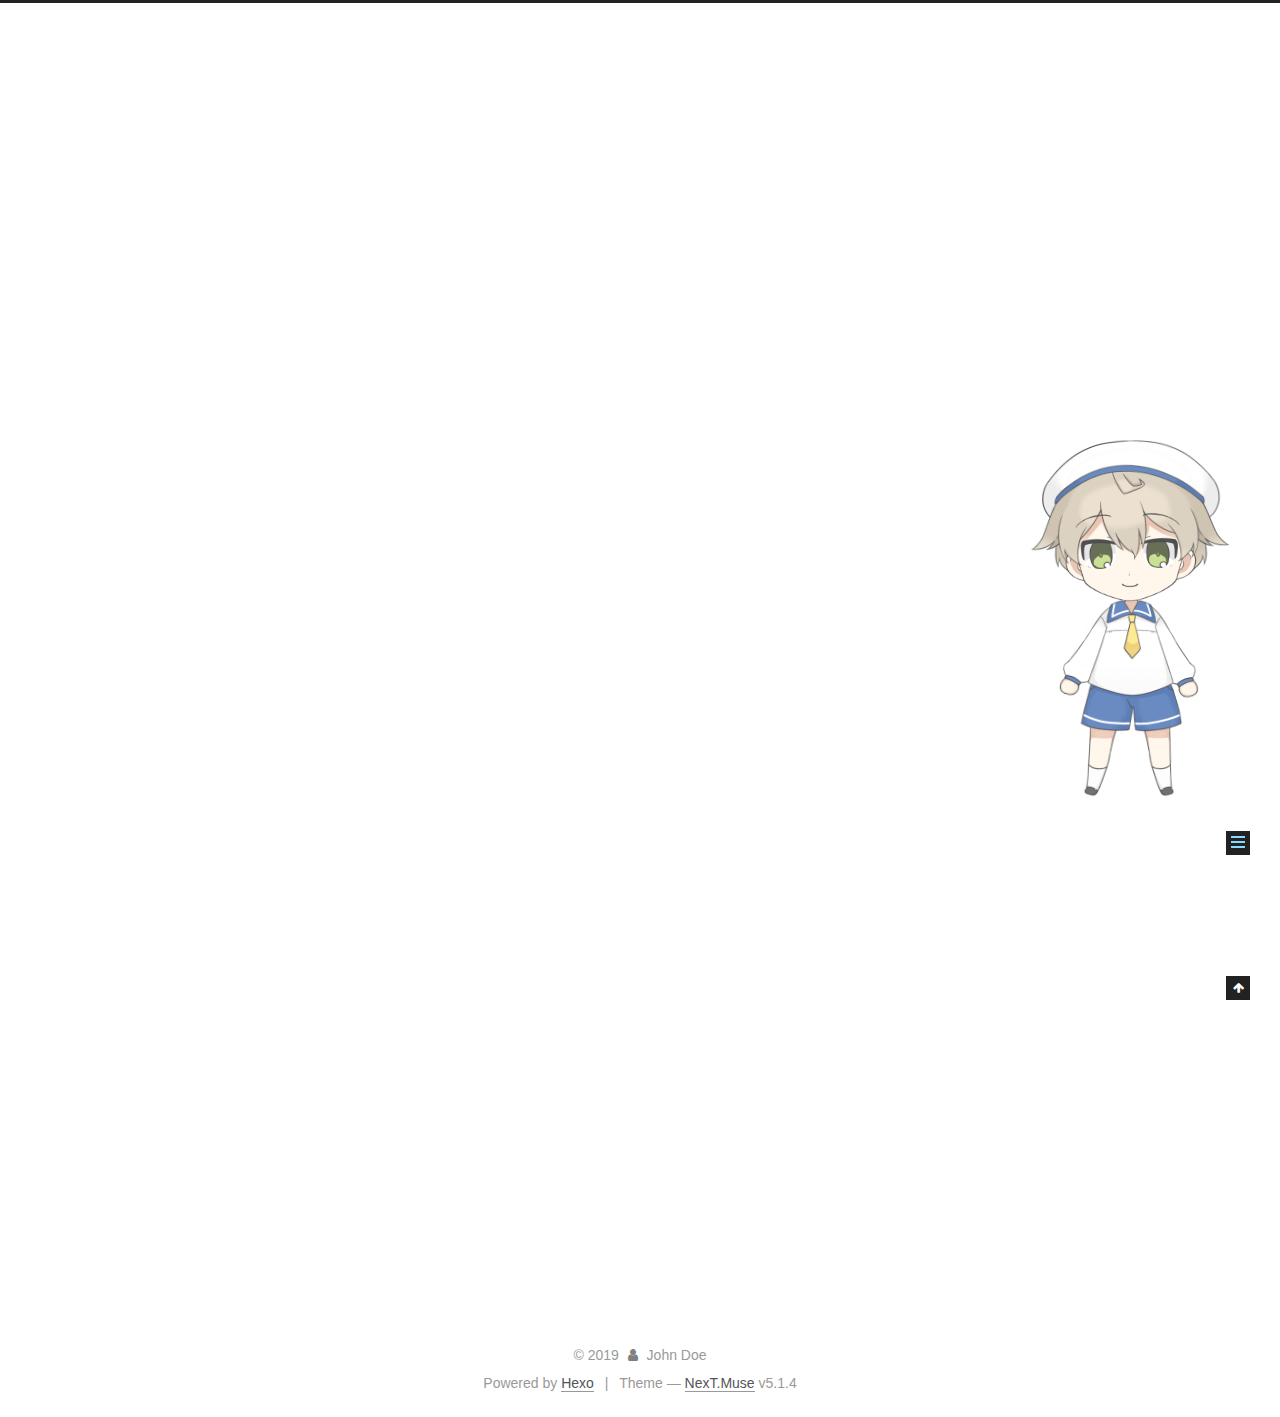
<file: 2019/03/14/hello-world/index.html>
<!DOCTYPE html>



  


<html class="theme-next muse use-motion" lang>
<head><meta name="generator" content="Hexo 3.8.0">
  <meta charset="UTF-8">
<meta http-equiv="X-UA-Compatible" content="IE=edge">
<meta name="viewport" content="width=device-width, initial-scale=1, maximum-scale=1">
<meta name="theme-color" content="#222">









<meta http-equiv="Cache-Control" content="no-transform">
<meta http-equiv="Cache-Control" content="no-siteapp">
















  
  
  <link href="/lib/fancybox/source/jquery.fancybox.css?v=2.1.5" rel="stylesheet" type="text/css">







<link href="/lib/font-awesome/css/font-awesome.min.css?v=4.6.2" rel="stylesheet" type="text/css">

<link href="/css/main.css?v=5.1.4" rel="stylesheet" type="text/css">


  <link rel="apple-touch-icon" sizes="180x180" href="/images/apple-touch-icon-next.png?v=5.1.4">


  <link rel="icon" type="image/png" sizes="32x32" href="/images/favicon-32x32-next.png?v=5.1.4">


  <link rel="icon" type="image/png" sizes="16x16" href="/images/favicon-16x16-next.png?v=5.1.4">


  <link rel="mask-icon" href="/images/logo.svg?v=5.1.4" color="#222">





  <meta name="keywords" content="Hexo, NexT">










<meta name="description" content="Welcome to Hexo! This is your very first post. Check documentation for more info. If you get any problems when using Hexo, you can find the answer in troubleshooting or you can ask me on GitHub. Quick">
<meta property="og:type" content="article">
<meta property="og:title" content="Hello World">
<meta property="og:url" content="http://yoursite.com/2019/03/14/hello-world/index.html">
<meta property="og:site_name" content="Hexo">
<meta property="og:description" content="Welcome to Hexo! This is your very first post. Check documentation for more info. If you get any problems when using Hexo, you can find the answer in troubleshooting or you can ask me on GitHub. Quick">
<meta property="og:locale" content="default">
<meta property="og:updated_time" content="2019-03-14T06:37:00.928Z">
<meta name="twitter:card" content="summary">
<meta name="twitter:title" content="Hello World">
<meta name="twitter:description" content="Welcome to Hexo! This is your very first post. Check documentation for more info. If you get any problems when using Hexo, you can find the answer in troubleshooting or you can ask me on GitHub. Quick">



<script type="text/javascript" id="hexo.configurations">
  var NexT = window.NexT || {};
  var CONFIG = {
    root: '/',
    scheme: 'Muse',
    version: '5.1.4',
    sidebar: {"position":"left","display":"post","offset":12,"b2t":false,"scrollpercent":false,"onmobile":false},
    fancybox: true,
    tabs: true,
    motion: {"enable":true,"async":false,"transition":{"post_block":"fadeIn","post_header":"slideDownIn","post_body":"slideDownIn","coll_header":"slideLeftIn","sidebar":"slideUpIn"}},
    duoshuo: {
      userId: '0',
      author: 'Author'
    },
    algolia: {
      applicationID: '',
      apiKey: '',
      indexName: '',
      hits: {"per_page":10},
      labels: {"input_placeholder":"Search for Posts","hits_empty":"We didn't find any results for the search: ${query}","hits_stats":"${hits} results found in ${time} ms"}
    }
  };
</script>



  <link rel="canonical" href="http://yoursite.com/2019/03/14/hello-world/">





  <title>Hello World | Hexo</title>
  








</head>

<body itemscope itemtype="http://schema.org/WebPage" lang="default">

  
  
    
  

  <div class="container sidebar-position-left page-post-detail">
    <div class="headband"></div>

    <header id="header" class="header" itemscope itemtype="http://schema.org/WPHeader">
      <div class="header-inner"><div class="site-brand-wrapper">
  <div class="site-meta ">
    

    <div class="custom-logo-site-title">
      <a href="/" class="brand" rel="start">
        <span class="logo-line-before"><i></i></span>
        <span class="site-title">Hexo</span>
        <span class="logo-line-after"><i></i></span>
      </a>
    </div>
      
        <p class="site-subtitle"></p>
      
  </div>

  <div class="site-nav-toggle">
    <button>
      <span class="btn-bar"></span>
      <span class="btn-bar"></span>
      <span class="btn-bar"></span>
    </button>
  </div>
</div>

<nav class="site-nav">
  

  
    <ul id="menu" class="menu">
      
        
        <li class="menu-item menu-item-home">
          <a href="/" rel="section">
            
              <i class="menu-item-icon fa fa-fw fa-home"></i> <br>
            
            Home
          </a>
        </li>
      
        
        <li class="menu-item menu-item-archives">
          <a href="/archives/" rel="section">
            
              <i class="menu-item-icon fa fa-fw fa-archive"></i> <br>
            
            Archives
          </a>
        </li>
      

      
    </ul>
  

  
</nav>



 </div>
    </header>

    <main id="main" class="main">
      <div class="main-inner">
        <div class="content-wrap">
          <div id="content" class="content">
            

  <div id="posts" class="posts-expand">
    

  

  
  
  

  <article class="post post-type-normal" itemscope itemtype="http://schema.org/Article">
  
  
  
  <div class="post-block">
    <link itemprop="mainEntityOfPage" href="http://yoursite.com/2019/03/14/hello-world/">

    <span hidden itemprop="author" itemscope itemtype="http://schema.org/Person">
      <meta itemprop="name" content="John Doe">
      <meta itemprop="description" content>
      <meta itemprop="image" content="/images/avatar.gif">
    </span>

    <span hidden itemprop="publisher" itemscope itemtype="http://schema.org/Organization">
      <meta itemprop="name" content="Hexo">
    </span>

    
      <header class="post-header">

        
        
          <h1 class="post-title" itemprop="name headline">Hello World</h1>
        

        <div class="post-meta">
          <span class="post-time">
            
              <span class="post-meta-item-icon">
                <i class="fa fa-calendar-o"></i>
              </span>
              
                <span class="post-meta-item-text">Posted on</span>
              
              <time title="Post created" itemprop="dateCreated datePublished" datetime="2019-03-14T14:37:00+08:00">
                2019-03-14
              </time>
            

            

            
          </span>

          

          
            
          

          
          

          

          

          

        </div>
      </header>
    

    
    
    
    <div class="post-body" itemprop="articleBody">

      
      

      
        <p>Welcome to <a href="https://hexo.io/" target="_blank" rel="noopener">Hexo</a>! This is your very first post. Check <a href="https://hexo.io/docs/" target="_blank" rel="noopener">documentation</a> for more info. If you get any problems when using Hexo, you can find the answer in <a href="https://hexo.io/docs/troubleshooting.html" target="_blank" rel="noopener">troubleshooting</a> or you can ask me on <a href="https://github.com/hexojs/hexo/issues" target="_blank" rel="noopener">GitHub</a>.</p>
<h2 id="Quick-Start"><a href="#Quick-Start" class="headerlink" title="Quick Start"></a>Quick Start</h2><h3 id="Create-a-new-post"><a href="#Create-a-new-post" class="headerlink" title="Create a new post"></a>Create a new post</h3><figure class="highlight bash"><table><tr><td class="gutter"><pre><span class="line">1</span><br></pre></td><td class="code"><pre><span class="line">$ hexo new <span class="string">"My New Post"</span></span><br></pre></td></tr></table></figure>
<p>More info: <a href="https://hexo.io/docs/writing.html" target="_blank" rel="noopener">Writing</a></p>
<h3 id="Run-server"><a href="#Run-server" class="headerlink" title="Run server"></a>Run server</h3><figure class="highlight bash"><table><tr><td class="gutter"><pre><span class="line">1</span><br></pre></td><td class="code"><pre><span class="line">$ hexo server</span><br></pre></td></tr></table></figure>
<p>More info: <a href="https://hexo.io/docs/server.html" target="_blank" rel="noopener">Server</a></p>
<h3 id="Generate-static-files"><a href="#Generate-static-files" class="headerlink" title="Generate static files"></a>Generate static files</h3><figure class="highlight bash"><table><tr><td class="gutter"><pre><span class="line">1</span><br></pre></td><td class="code"><pre><span class="line">$ hexo generate</span><br></pre></td></tr></table></figure>
<p>More info: <a href="https://hexo.io/docs/generating.html" target="_blank" rel="noopener">Generating</a></p>
<h3 id="Deploy-to-remote-sites"><a href="#Deploy-to-remote-sites" class="headerlink" title="Deploy to remote sites"></a>Deploy to remote sites</h3><figure class="highlight bash"><table><tr><td class="gutter"><pre><span class="line">1</span><br></pre></td><td class="code"><pre><span class="line">$ hexo deploy</span><br></pre></td></tr></table></figure>
<p>More info: <a href="https://hexo.io/docs/deployment.html" target="_blank" rel="noopener">Deployment</a></p>

      
    </div>
    
    
    

    

    

    

    <footer class="post-footer">
      

      
      
      

      

      
      
    </footer>
  </div>
  
  
  
  </article>



    <div class="post-spread">
      
    </div>
  </div>


          </div>
          


          

  



        </div>
        
          
  
  <div class="sidebar-toggle">
    <div class="sidebar-toggle-line-wrap">
      <span class="sidebar-toggle-line sidebar-toggle-line-first"></span>
      <span class="sidebar-toggle-line sidebar-toggle-line-middle"></span>
      <span class="sidebar-toggle-line sidebar-toggle-line-last"></span>
    </div>
  </div>

  <aside id="sidebar" class="sidebar">
    
    <div class="sidebar-inner">

      

      
        <ul class="sidebar-nav motion-element">
          <li class="sidebar-nav-toc sidebar-nav-active" data-target="post-toc-wrap">
            Table of Contents
          </li>
          <li class="sidebar-nav-overview" data-target="site-overview-wrap">
            Overview
          </li>
        </ul>
      

      <section class="site-overview-wrap sidebar-panel">
        <div class="site-overview">
          <div class="site-author motion-element" itemprop="author" itemscope itemtype="http://schema.org/Person">
            
              <p class="site-author-name" itemprop="name">John Doe</p>
              <p class="site-description motion-element" itemprop="description"></p>
          </div>

          <nav class="site-state motion-element">

            
              <div class="site-state-item site-state-posts">
              
                <a href="/archives/">
              
                  <span class="site-state-item-count">1</span>
                  <span class="site-state-item-name">posts</span>
                </a>
              </div>
            

            

            

          </nav>

          

          

          
          

          
          

          

        </div>
      </section>

      
      <!--noindex-->
        <section class="post-toc-wrap motion-element sidebar-panel sidebar-panel-active">
          <div class="post-toc">

            
              
            

            
              <div class="post-toc-content"><ol class="nav"><li class="nav-item nav-level-2"><a class="nav-link" href="#Quick-Start"><span class="nav-number">1.</span> <span class="nav-text">Quick Start</span></a><ol class="nav-child"><li class="nav-item nav-level-3"><a class="nav-link" href="#Create-a-new-post"><span class="nav-number">1.1.</span> <span class="nav-text">Create a new post</span></a></li><li class="nav-item nav-level-3"><a class="nav-link" href="#Run-server"><span class="nav-number">1.2.</span> <span class="nav-text">Run server</span></a></li><li class="nav-item nav-level-3"><a class="nav-link" href="#Generate-static-files"><span class="nav-number">1.3.</span> <span class="nav-text">Generate static files</span></a></li><li class="nav-item nav-level-3"><a class="nav-link" href="#Deploy-to-remote-sites"><span class="nav-number">1.4.</span> <span class="nav-text">Deploy to remote sites</span></a></li></ol></li></ol></div>
            

          </div>
        </section>
      <!--/noindex-->
      

      

    </div>
  </aside>


        
      </div>
    </main>

    <footer id="footer" class="footer">
      <div class="footer-inner">
        <div class="copyright">&copy; <span itemprop="copyrightYear">2019</span>
  <span class="with-love">
    <i class="fa fa-user"></i>
  </span>
  <span class="author" itemprop="copyrightHolder">John Doe</span>

  
</div>


  <div class="powered-by">Powered by <a class="theme-link" target="_blank" href="https://hexo.io">Hexo</a></div>



  <span class="post-meta-divider">|</span>



  <div class="theme-info">Theme &mdash; <a class="theme-link" target="_blank" href="https://github.com/iissnan/hexo-theme-next">NexT.Muse</a> v5.1.4</div>




        







        
      </div>
    </footer>

    
      <div class="back-to-top">
        <i class="fa fa-arrow-up"></i>
        
      </div>
    

    

  </div>

  

<script type="text/javascript">
  if (Object.prototype.toString.call(window.Promise) !== '[object Function]') {
    window.Promise = null;
  }
</script>









  












  
  
    <script type="text/javascript" src="/lib/jquery/index.js?v=2.1.3"></script>
  

  
  
    <script type="text/javascript" src="/lib/fastclick/lib/fastclick.min.js?v=1.0.6"></script>
  

  
  
    <script type="text/javascript" src="/lib/jquery_lazyload/jquery.lazyload.js?v=1.9.7"></script>
  

  
  
    <script type="text/javascript" src="/lib/velocity/velocity.min.js?v=1.2.1"></script>
  

  
  
    <script type="text/javascript" src="/lib/velocity/velocity.ui.min.js?v=1.2.1"></script>
  

  
  
    <script type="text/javascript" src="/lib/fancybox/source/jquery.fancybox.pack.js?v=2.1.5"></script>
  


  


  <script type="text/javascript" src="/js/src/utils.js?v=5.1.4"></script>

  <script type="text/javascript" src="/js/src/motion.js?v=5.1.4"></script>



  
  

  
  <script type="text/javascript" src="/js/src/scrollspy.js?v=5.1.4"></script>
<script type="text/javascript" src="/js/src/post-details.js?v=5.1.4"></script>



  


  <script type="text/javascript" src="/js/src/bootstrap.js?v=5.1.4"></script>



  


  




	





  





  












  





  

  

  

  
  

  

  

  

<script src="/live2dw/lib/L2Dwidget.min.js?0c58a1486de42ac6cc1c59c7d98ae887"></script><script>L2Dwidget.init({"pluginRootPath":"live2dw/","pluginJsPath":"lib/","pluginModelPath":"assets/","tagMode":false,"log":false,"model":{"jsonPath":"/live2dw/assets/haruto.model.json"},"display":{"position":"right","width":150,"height":300},"mobile":{"show":true}});</script></body>
</html>
</file>
<file: css/main.css>
/* normalize.css v8.0.1 | MIT License | github.com/necolas/normalize.css */
html {
  line-height: 1.15; /* 1 */
  -webkit-text-size-adjust: 100%; /* 2 */
}
body {
  margin: 0;
}
main {
  display: block;
}
h1 {
  font-size: 2em;
  margin: 0.67em 0;
}
hr {
  box-sizing: content-box; /* 1 */
  height: 0; /* 1 */
  overflow: visible; /* 2 */
}
pre {
  font-family: monospace, monospace; /* 1 */
  font-size: 1em; /* 2 */
}
a {
  background-color: transparent;
}
abbr[title] {
  border-bottom: none; /* 1 */
  text-decoration: underline; /* 2 */
  text-decoration: underline dotted; /* 2 */
}
b,
strong {
  font-weight: bolder;
}
code,
kbd,
samp {
  font-family: monospace, monospace; /* 1 */
  font-size: 1em; /* 2 */
}
small {
  font-size: 80%;
}
sub,
sup {
  font-size: 75%;
  line-height: 0;
  position: relative;
  vertical-align: baseline;
}
sub {
  bottom: -0.25em;
}
sup {
  top: -0.5em;
}
img {
  border-style: none;
}
button,
input,
optgroup,
select,
textarea {
  font-family: inherit; /* 1 */
  font-size: 100%; /* 1 */
  line-height: 1.15; /* 1 */
  margin: 0; /* 2 */
}
button,
input {
/* 1 */
  overflow: visible;
}
button,
select {
/* 1 */
  text-transform: none;
}
button,
[type="button"],
[type="reset"],
[type="submit"] {
  -webkit-appearance: button;
}
button::-moz-focus-inner,
[type="button"]::-moz-focus-inner,
[type="reset"]::-moz-focus-inner,
[type="submit"]::-moz-focus-inner {
  border-style: none;
  padding: 0;
}
button:-moz-focusring,
[type="button"]:-moz-focusring,
[type="reset"]:-moz-focusring,
[type="submit"]:-moz-focusring {
  outline: 1px dotted ButtonText;
}
fieldset {
  padding: 0.35em 0.75em 0.625em;
}
legend {
  box-sizing: border-box; /* 1 */
  color: inherit; /* 2 */
  display: table; /* 1 */
  max-width: 100%; /* 1 */
  padding: 0; /* 3 */
  white-space: normal; /* 1 */
}
progress {
  vertical-align: baseline;
}
textarea {
  overflow: auto;
}
[type="checkbox"],
[type="radio"] {
  box-sizing: border-box; /* 1 */
  padding: 0; /* 2 */
}
[type="number"]::-webkit-inner-spin-button,
[type="number"]::-webkit-outer-spin-button {
  height: auto;
}
[type="search"] {
  -webkit-appearance: textfield; /* 1 */
  outline-offset: -2px; /* 2 */
}
[type="search"]::-webkit-search-decoration {
  -webkit-appearance: none;
}
::-webkit-file-upload-button {
  -webkit-appearance: button; /* 1 */
  font: inherit; /* 2 */
}
details {
  display: block;
}
summary {
  display: list-item;
}
template {
  display: none;
}
[hidden] {
  display: none;
}
::selection {
  background: #262a30;
  color: #fff;
}
body {
  position: relative;
  font-family: 'Lato', "PingFang SC", "Microsoft YaHei", sans-serif;
  font-size: 14px;
  line-height: 2;
  color: #555;
  background: #fff;
}
@media (max-width: 767px) {
  body {
    padding-right: 0 !important;
  }
}
@media (min-width: 768px) and (max-width: 991px) {
  body {
    padding-right: 0 !important;
  }
}
@media (min-width: 1200px) {
  body {
    font-size: 16px;
  }
}
h1,
h2,
h3,
h4,
h5,
h6 {
  margin: 20px 0 15px;
  padding: 0;
  font-weight: bold;
  line-height: 1.5;
  font-family: 'Lato', "PingFang SC", "Microsoft YaHei", sans-serif;
}
h1 {
  font-size: 22px;
}
h1 code {
  font-size: 1em;
}
@media (max-width: 767px) {
  h1 {
    font-size: 18px;
  }
  h1 code {
    font-size: 1em;
  }
}
h2 {
  font-size: 20px;
}
h2 code {
  font-size: 1em;
}
@media (max-width: 767px) {
  h2 {
    font-size: 16px;
  }
  h2 code {
    font-size: 1em;
  }
}
h3 {
  font-size: 18px;
}
h3 code {
  font-size: 1em;
}
@media (max-width: 767px) {
  h3 {
    font-size: 14px;
  }
  h3 code {
    font-size: 1em;
  }
}
h4 {
  font-size: 16px;
}
h4 code {
  font-size: 1em;
}
@media (max-width: 767px) {
  h4 {
    font-size: 12px;
  }
  h4 code {
    font-size: 1em;
  }
}
h5 {
  font-size: 14px;
}
h5 code {
  font-size: 1em;
}
@media (max-width: 767px) {
  h5 {
    font-size: 10px;
  }
  h5 code {
    font-size: 1em;
  }
}
h6 {
  font-size: 12px;
}
h6 code {
  font-size: 1em;
}
@media (max-width: 767px) {
  h6 {
    font-size: 8px;
  }
  h6 code {
    font-size: 1em;
  }
}
p {
  margin: 0 0 20px 0;
}
a,
span.exturl {
  overflow-wrap: break-word;
  word-wrap: break-word;
  background-color: transparent;
  color: #555;
  text-decoration: none;
  outline: none;
  border-bottom: 1px solid #999;
  cursor: pointer;
}
a:hover,
span.exturl:hover {
  color: #222;
  border-bottom-color: #222;
}
video {
  max-width: 100%;
  display: block;
  margin-left: auto;
  margin-right: auto;
}
img {
  display: block;
  margin: auto;
  max-width: 100%;
  height: auto;
}
hr {
  margin: 40px 0;
  height: 3px;
  border: none;
  background-color: #ddd;
  background-image: repeating-linear-gradient(-45deg, #fff, #fff 4px, transparent 4px, transparent 8px);
}
blockquote {
  margin: 0;
  padding: 0 15px;
  color: #666;
  border-left: 4px solid #ddd;
}
blockquote cite::before {
  content: "-";
  padding: 0 5px;
}
dt {
  font-weight: 700;
}
dd {
  margin: 0;
  padding: 0;
}
kbd {
  border: 1px solid #ccc;
  border-radius: 0.2em;
  box-shadow: 0.1em 0.1em 0.2em rgba(0,0,0,0.1);
  background-color: #f9f9f9;
  font-family: inherit;
  background-image: linear-gradient(top, #eee, #fff, #eee);
  padding: 0.1em 0.3em;
  white-space: nowrap;
}
.text-left {
  text-align: left;
}
.text-center {
  text-align: center;
}
.text-right {
  text-align: right;
}
.text-justify {
  text-align: justify;
}
.text-nowrap {
  white-space: nowrap;
}
.text-lowercase {
  text-transform: lowercase;
}
.text-uppercase {
  text-transform: uppercase;
}
.text-capitalize {
  text-transform: capitalize;
}
.center-block {
  display: block;
  margin-left: auto;
  margin-right: auto;
}
.clearfix:before,
.clearfix:after {
  content: " ";
  display: table;
}
.clearfix:after {
  clear: both;
}
.pullquote {
  width: 45%;
}
.pullquote.left {
  float: left;
  margin-left: 5px;
  margin-right: 10px;
}
.pullquote.right {
  float: right;
  margin-left: 10px;
  margin-right: 5px;
}
.affix.affix.affix {
  position: fixed;
}
.translation {
  margin-top: -20px;
  font-size: 14px;
  color: #999;
}
.scrollbar-measure {
  width: 100px;
  height: 100px;
  overflow: scroll;
  position: absolute;
  top: -9999px;
}
.use-motion .motion-element {
  opacity: 0;
}
.table-container {
  margin: 20px 0;
  overflow: auto;
  -webkit-overflow-scrolling: touch;
}
table {
  width: 100%;
  border-collapse: collapse;
  border-spacing: 0;
  font-size: 14px;
}
table>tbody>tr:nth-of-type(odd) {
  background-color: #f9f9f9;
}
table>tbody>tr:hover {
  background-color: #f5f5f5;
}
caption,
th,
td {
  padding: 8px;
  text-align: left;
  vertical-align: middle;
  font-weight: normal;
}
th,
td {
  border: 1px solid #ddd;
  border-bottom: 3px solid #ddd;
}
th {
  padding-bottom: 10px;
  font-weight: 700;
}
td {
  border-bottom-width: 1px;
}
html,
body {
  height: 100%;
}
.container {
  position: relative;
}
.header-inner {
  margin: 0 auto;
  padding: 100px 0 70px;
  width: 700px;
}
@media (min-width: 1200px) {
  .container .header-inner {
    width: 800px;
  }
}
@media (min-width: 1600px) {
  .container .header-inner {
    width: 900px;
  }
}
.main-inner {
  margin: 0 auto;
  width: 700px;
}
@media (min-width: 1200px) {
  .container .main-inner {
    width: 800px;
  }
}
@media (min-width: 1600px) {
  .container .main-inner {
    width: 900px;
  }
}
.footer {
  padding: 20px 0;
}
.footer-inner {
  box-sizing: border-box;
  margin: 0px auto;
  width: 700px;
}
@media (min-width: 1200px) {
  .container .footer-inner {
    width: 800px;
  }
}
@media (min-width: 1600px) {
  .container .footer-inner {
    width: 900px;
  }
}
pre,
.highlight {
  overflow: auto;
  margin: 20px 0;
  padding: 0;
  font-size: 14px;
  color: #4d4d4c;
  background: #f7f7f7;
  line-height: 1.6;
}
pre,
code {
  font-family: consolas, Menlo, "PingFang SC", "Microsoft YaHei", monospace;
}
code {
  overflow-wrap: break-word;
  word-wrap: break-word;
  padding: 2px 4px;
  color: #555;
  background: #eee;
  border-radius: 3px;
  font-size: 14px;
}
pre {
  padding: 10px;
}
pre code {
  padding: 0;
  color: #4d4d4c;
  background: none;
  text-shadow: none;
}
.highlight {
  border-radius: 1px;
}
.highlight pre {
  border: none;
  margin: 0;
  padding: 10px 0;
}
.highlight table {
  margin: 0;
  width: auto;
  border: none;
}
.highlight td {
  border: none;
  padding: 0;
}
.highlight figcaption {
  font-size: 1em;
  color: #4d4d4c;
  line-height: 1em;
  margin-bottom: 1em;
  margin: 0em;
  padding: 0.5em;
  background: #eee;
  border-bottom: 1px solid #e9e9e9;
}
.highlight figcaption:before,
.highlight figcaption:after {
  content: " ";
  display: table;
}
.highlight figcaption:after {
  clear: both;
}
.highlight figcaption a {
  float: right;
  color: #4d4d4c;
}
.highlight figcaption a:hover {
  border-bottom-color: #4d4d4c;
}
.highlight .gutter pre {
  padding-left: 10px;
  padding-right: 10px;
  color: #869194;
  text-align: right;
  background-color: #eff2f3;
}
.highlight .code pre {
  width: 100%;
  padding-left: 10px;
  padding-right: 10px;
  background-color: #f7f7f7;
}
.highlight .line {
  height: 20px;
}
.gutter {
  -webkit-user-select: none;
  -moz-user-select: none;
  -ms-user-select: none;
  user-select: none;
}
.gist table {
  width: auto;
}
.gist table td {
  border: none;
}
pre .deletion {
  background: #fdd;
}
pre .addition {
  background: #dfd;
}
pre .meta {
  color: #8959a8;
}
pre .comment {
  color: #8e908c;
}
pre .variable,
pre .attribute,
pre .tag,
pre .name,
pre .regexp,
pre .ruby .constant,
pre .xml .tag .title,
pre .xml .pi,
pre .xml .doctype,
pre .html .doctype,
pre .css .id,
pre .css .class,
pre .css .pseudo {
  color: #c82829;
}
pre .number,
pre .preprocessor,
pre .built_in,
pre .builtin-name,
pre .literal,
pre .params,
pre .constant,
pre .command {
  color: #f5871f;
}
pre .ruby .class .title,
pre .css .rules .attribute,
pre .string,
pre .symbol,
pre .value,
pre .inheritance,
pre .header,
pre .ruby .symbol,
pre .xml .cdata,
pre .special,
pre .formula {
  color: #718c00;
}
pre .title,
pre .css .hexcolor {
  color: #3e999f;
}
pre .function,
pre .python .decorator,
pre .python .title,
pre .ruby .function .title,
pre .ruby .title .keyword,
pre .perl .sub,
pre .javascript .title,
pre .coffeescript .title {
  color: #4271ae;
}
pre .keyword,
pre .javascript .function {
  color: #8959a8;
}
.posts-expand .post-body img.full-image {
  border: none;
}
.blockquote-center,
.page-home .post-type-quote blockquote,
.page-post-detail .post-type-quote blockquote {
  position: relative;
  margin: 40px 0;
  padding: 0;
  border-left: none;
  text-align: center;
}
.blockquote-center::before,
.page-home .post-type-quote blockquote::before,
.page-post-detail .post-type-quote blockquote::before,
.blockquote-center::after,
.page-home .post-type-quote blockquote::after,
.page-post-detail .post-type-quote blockquote::after {
  position: absolute;
  content: ' ';
  display: block;
  width: 100%;
  height: 24px;
  opacity: 0.2;
  background-repeat: no-repeat;
  background-position: 0 -6px;
  background-size: 22px 22px;
}
.blockquote-center::before,
.page-home .post-type-quote blockquote::before,
.page-post-detail .post-type-quote blockquote::before {
  top: -20px;
  background-image: url("../images/quote-l.svg");
  border-top: 1px solid #ccc;
}
.blockquote-center::after,
.page-home .post-type-quote blockquote::after,
.page-post-detail .post-type-quote blockquote::after {
  bottom: -20px;
  background-image: url("../images/quote-r.svg");
  border-bottom: 1px solid #ccc;
  background-position: 100% 8px;
}
.blockquote-center p,
.page-home .post-type-quote blockquote p,
.page-post-detail .post-type-quote blockquote p,
.blockquote-center div,
.page-home .post-type-quote blockquote div,
.page-post-detail .post-type-quote blockquote div {
  text-align: center;
}
.post .post-body .group-picture img {
  box-sizing: border-box;
  padding: 0 3px;
  border: none;
}
.post .group-picture-row {
  overflow: hidden;
  margin-top: 6px;
}
.post .group-picture-row:first-child {
  margin-top: 0;
}
.post .group-picture-column {
  float: left;
}
.page-post-detail .post-body .group-picture-column {
  float: none;
  margin-top: 10px;
  width: auto !important;
}
.page-post-detail .post-body .group-picture-column img {
  margin: 0 auto;
}
.page-archive .group-picture-container {
  overflow: hidden;
}
.page-archive .group-picture-row {
  float: left;
}
.page-archive .group-picture-row:first-child {
  margin-top: 6px;
}
.page-archive .group-picture-column {
  max-width: 150px;
  max-height: 150px;
}
.post-body .label {
  display: inline;
  padding: 0 2px;
  white-space: nowrap;
}
.post-body .label.default {
  background-color: #f0f0f0;
}
.post-body .label.primary {
  background-color: #efe6f7;
}
.post-body .label.info {
  background-color: #e5f2f8;
}
.post-body .label.success {
  background-color: #e7f4e9;
}
.post-body .label.warning {
  background-color: #fcf6e1;
}
.post-body .label.danger {
  background-color: #fae8eb;
}
.post-body .note {
  position: relative;
  padding: 15px;
  margin-bottom: 20px;
  border: 1px solid #eee;
  border-left-width: 5px;
  border-radius: 3px;
}
.post-body .note h2,
.post-body .note h3,
.post-body .note h4,
.post-body .note h5,
.post-body .note h6 {
  margin-top: 0;
  margin-bottom: 0;
  border-bottom: initial;
  padding-top: 0 !important;
}
.post-body .note p:first-child,
.post-body .note ul:first-child,
.post-body .note ol:first-child,
.post-body .note table:first-child,
.post-body .note pre:first-child,
.post-body .note blockquote:first-child {
  margin-top: 0;
}
.post-body .note p:last-child,
.post-body .note ul:last-child,
.post-body .note ol:last-child,
.post-body .note table:last-child,
.post-body .note pre:last-child,
.post-body .note blockquote:last-child {
  margin-bottom: 0;
}
.post-body .note.default {
  border-left-color: #777;
}
.post-body .note.default h2,
.post-body .note.default h3,
.post-body .note.default h4,
.post-body .note.default h5,
.post-body .note.default h6 {
  color: #777;
}
.post-body .note.primary {
  border-left-color: #6f42c1;
}
.post-body .note.primary h2,
.post-body .note.primary h3,
.post-body .note.primary h4,
.post-body .note.primary h5,
.post-body .note.primary h6 {
  color: #6f42c1;
}
.post-body .note.info {
  border-left-color: #428bca;
}
.post-body .note.info h2,
.post-body .note.info h3,
.post-body .note.info h4,
.post-body .note.info h5,
.post-body .note.info h6 {
  color: #428bca;
}
.post-body .note.success {
  border-left-color: #5cb85c;
}
.post-body .note.success h2,
.post-body .note.success h3,
.post-body .note.success h4,
.post-body .note.success h5,
.post-body .note.success h6 {
  color: #5cb85c;
}
.post-body .note.warning {
  border-left-color: #f0ad4e;
}
.post-body .note.warning h2,
.post-body .note.warning h3,
.post-body .note.warning h4,
.post-body .note.warning h5,
.post-body .note.warning h6 {
  color: #f0ad4e;
}
.post-body .note.danger {
  border-left-color: #d9534f;
}
.post-body .note.danger h2,
.post-body .note.danger h3,
.post-body .note.danger h4,
.post-body .note.danger h5,
.post-body .note.danger h6 {
  color: #d9534f;
}
.post-body .tabs {
  position: relative;
  display: block;
  margin-bottom: 20px;
  padding-top: 10px;
}
.post-body .tabs ul.nav-tabs {
  margin: 0;
  padding: 0;
  display: flex;
  margin-bottom: -1px;
}
@media (max-width: 413px) {
  .post-body .tabs ul.nav-tabs {
    display: block;
    margin-bottom: 5px;
  }
}
.post-body .tabs ul.nav-tabs li.tab {
  list-style-type: none !important;
  margin: 0 0.25em 0 0;
  border-top: 3px solid transparent;
  border-left: 1px solid transparent;
  border-right: 1px solid transparent;
}
@media (max-width: 413px) {
  .post-body .tabs ul.nav-tabs li.tab {
    margin: initial;
    border-top: 1px solid transparent;
    border-left: 3px solid transparent;
    border-right: 1px solid transparent;
    border-bottom: 1px solid transparent;
  }
}
.post-body .tabs ul.nav-tabs li.tab a {
  outline: 0;
  border-bottom: initial;
  display: block;
  line-height: 1.8em;
  padding: 0.25em 0.75em;
  transition-duration: 0.2s;
  transition-timing-function: ease-out;
  transition-delay: 0s;
}
.post-body .tabs ul.nav-tabs li.tab a i {
  width: 1.285714285714286em;
}
.post-body .tabs ul.nav-tabs li.tab.active {
  border-top: 3px solid #fc6423;
  border-left: 1px solid #ddd;
  border-right: 1px solid #ddd;
  background-color: #fff;
}
@media (max-width: 413px) {
  .post-body .tabs ul.nav-tabs li.tab.active {
    border-top: 1px solid #ddd;
    border-left: 3px solid #fc6423;
    border-right: 1px solid #ddd;
    border-bottom: 1px solid #ddd;
  }
}
.post-body .tabs ul.nav-tabs li.tab.active a {
  cursor: default;
  color: #555;
}
.post-body .tabs .tab-content {
  background-color: #fff;
}
.post-body .tabs .tab-content .tab-pane {
  border: 1px solid #ddd;
  padding: 20px 20px 0 20px;
}
.post-body .tabs .tab-content .tab-pane:not(.active) {
  display: none !important;
}
.post-body .tabs .tab-content .tab-pane.active {
  display: block !important;
}
.btn {
  display: inline-block;
  padding: 0 20px;
  font-size: 14px;
  color: #fff;
  background: #222;
  border: 2px solid #222;
  text-decoration: none;
  border-radius: 0;
  transition-property: background-color;
  transition-duration: 0.2s;
  transition-timing-function: ease-in-out;
  transition-delay: 0s;
  line-height: 2;
}
.btn:hover {
  border-color: #222;
  color: #222;
  background: #fff;
}
.btn +.btn {
  margin: 0 0 8px 8px;
}
.btn .fa-fw {
  width: 1.285714285714286em;
  text-align: left;
}
.btn-bar {
  display: block;
  width: 22px;
  height: 2px;
  background: #555;
  border-radius: 1px;
}
.btn-bar+.btn-bar {
  margin-top: 4px;
}
.pagination {
  margin: 120px 0 40px;
  text-align: center;
  border-top: 1px solid #eee;
}
.page-number-basic,
.pagination .prev,
.pagination .next,
.pagination .page-number,
.pagination .space {
  display: inline-block;
  position: relative;
  top: -1px;
  margin: 0 10px;
  padding: 0 11px;
}
@media (max-width: 767px) {
  .page-number-basic,
  .pagination .prev,
  .pagination .next,
  .pagination .page-number,
  .pagination .space {
    margin: 0 5px;
  }
}
.pagination .prev,
.pagination .next,
.pagination .page-number {
  border-bottom: 0;
  border-top: 1px solid #eee;
  transition-property: border-color;
  transition-duration: 0.2s;
  transition-timing-function: ease-in-out;
  transition-delay: 0s;
}
.pagination .prev:hover,
.pagination .next:hover,
.pagination .page-number:hover {
  border-top-color: #222;
}
.pagination .space {
  padding: 0;
  margin: 0;
}
.pagination .prev {
  margin-left: 0;
}
.pagination .next {
  margin-right: 0;
}
.pagination .page-number.current {
  color: #fff;
  background: #ccc;
  border-top-color: #ccc;
}
@media (max-width: 767px) {
  .pagination {
    border-top: none;
  }
  .pagination .prev,
  .pagination .next,
  .pagination .page-number {
    margin-bottom: 10px;
    border-top: 0;
    border-bottom: 1px solid #eee;
    padding: 0 10px;
  }
  .pagination .prev:hover,
  .pagination .next:hover,
  .pagination .page-number:hover {
    border-bottom-color: #222;
  }
}
.comments {
  margin: 60px 20px 0;
}
.tag-cloud {
  text-align: center;
}
.tag-cloud a {
  display: inline-block;
  margin: 10px;
}
.tag-cloud a:hover {
  color: #222 !important;
}
.back-to-top {
  box-sizing: border-box;
  position: fixed;
  bottom: -100px;
  right: 30px;
  z-index: 1050;
  padding: 0 6px;
  width: 24px;
  background: #222;
  font-size: 12px;
  opacity: 1;
  color: #fff;
  cursor: pointer;
  text-align: center;
  transition-property: bottom;
  transition-duration: 0.2s;
  transition-timing-function: ease-in-out;
  transition-delay: 0s;
}
@media (min-width: 768px) and (max-width: 991px) {
  .back-to-top {
    display: none !important;
  }
}
@media (max-width: 767px) {
  .back-to-top {
    display: none !important;
  }
}
.back-to-top.back-to-top-on {
  bottom: 19px;
}
.header {
  background: transparent;
}
.header-inner {
  position: relative;
}
.headband {
  height: 3px;
  background: #222;
}
.site-meta {
  margin: 0;
  text-align: center;
}
@media (max-width: 767px) {
  .site-meta {
    text-align: center;
  }
}
.brand {
  position: relative;
  display: inline-block;
  padding: 0 40px;
  color: #fff;
  background: #222;
  border-bottom: none;
}
.brand:hover {
  color: #fff;
}
.logo {
  display: inline-block;
  margin-right: 5px;
  line-height: 36px;
  vertical-align: top;
}
.site-title {
  display: inline-block;
  vertical-align: top;
  line-height: 36px;
  font-size: 20px;
  font-weight: normal;
  font-family: 'Lato', "PingFang SC", "Microsoft YaHei", sans-serif;
}
.site-subtitle {
  margin-top: 10px;
  font-size: 13px;
  color: #999;
}
.use-motion .brand {
  opacity: 0;
}
.use-motion .logo,
.use-motion .site-title,
.use-motion .site-subtitle,
.use-motion .custom-logo-image {
  opacity: 0;
  position: relative;
  top: -10px;
}
.site-nav-toggle {
  display: none;
  position: absolute;
  top: 10px;
  left: 10px;
}
@media (max-width: 767px) {
  .site-nav-toggle {
    display: block;
  }
}
.site-nav-toggle button {
  margin-top: 2px;
  padding: 9px 10px;
  background: transparent;
  border: none;
}
@media (max-width: 767px) {
  .site-nav {
    display: none;
    margin: 0 -10px;
    padding: 0 10px;
    clear: both;
    border-top: 1px solid #ddd;
  }
}
@media (min-width: 768px) and (max-width: 991px) {
  .site-nav {
    display: block !important;
  }
}
@media (min-width: 992px) {
  .site-nav {
    display: block !important;
  }
}
.menu {
  margin-top: 20px;
  padding-left: 0;
  text-align: center;
}
.menu .menu-item {
  display: inline-block;
  margin: 0 10px;
  list-style: none;
}
@media screen and (max-width: 767px) {
  .menu .menu-item {
    margin-top: 10px;
  }
}
.menu .menu-item a,
.menu .menu-item span.exturl {
  display: block;
  font-size: 13px;
  line-height: inherit;
  border-bottom: 1px solid transparent;
  transition-property: border-color;
  transition-duration: 0.2s;
  transition-timing-function: ease-in-out;
  transition-delay: 0s;
}
.menu .menu-item a:hover,
.menu .menu-item span.exturl:hover {
  border-bottom-color: #222;
}
.menu .menu-item .fa {
  margin-right: 5px;
}
.use-motion .menu-item {
  opacity: 0;
}
.post-body {
  overflow-wrap: break-word;
  word-wrap: break-word;
  font-family: 'Lato', "PingFang SC", "Microsoft YaHei", sans-serif;
}
.post-body .exturl .fa {
  font-size: 14px;
  margin-left: 4px;
}
.post-body .fancybox img {
  display: block !important;
  margin: 0 auto;
  cursor: pointer;
  cursor: zoom-in;
}
.post-body .image-caption,
.post-body .figure .caption {
  margin: -20px auto 15px;
  text-align: center;
  font-size: 14px;
  color: #999;
  font-weight: bold;
  line-height: 1;
}
.post-sticky-flag {
  display: inline-block;
  font-size: 16px;
  transform: rotate(30deg);
}
.use-motion .post-block,
.use-motion .pagination,
.use-motion .comments {
  opacity: 0;
}
.use-motion .post-header {
  opacity: 0;
}
.use-motion .post-body {
  opacity: 0;
}
.use-motion .collection-title {
  opacity: 0;
}
.posts-expand {
  padding-top: 40px;
}
@media (max-width: 767px) {
  .posts-expand {
    margin: 0 20px;
  }
  .post-body pre .gutter pre {
    padding-right: 10px;
  }
  .post-body .highlight {
    margin-left: 0px;
    margin-right: 0px;
    padding: 0;
  }
  .post-body .highlight .gutter pre {
    padding-right: 10px;
  }
}
@media (min-width: 992px) {
  .posts-expand .post-body {
    text-align: justify;
  }
}
.posts-expand .post-body h2,
.posts-expand .post-body h3,
.posts-expand .post-body h4,
.posts-expand .post-body h5,
.posts-expand .post-body h6 {
  padding-top: 10px;
}
.posts-expand .post-body h2 .header-anchor,
.posts-expand .post-body h3 .header-anchor,
.posts-expand .post-body h4 .header-anchor,
.posts-expand .post-body h5 .header-anchor,
.posts-expand .post-body h6 .header-anchor {
  float: right;
  margin-left: 10px;
  color: #ccc;
  border-bottom-style: none;
  visibility: hidden;
}
.posts-expand .post-body h2 .header-anchor:hover,
.posts-expand .post-body h3 .header-anchor:hover,
.posts-expand .post-body h4 .header-anchor:hover,
.posts-expand .post-body h5 .header-anchor:hover,
.posts-expand .post-body h6 .header-anchor:hover {
  color: inherit;
}
.posts-expand .post-body h2:hover .header-anchor,
.posts-expand .post-body h3:hover .header-anchor,
.posts-expand .post-body h4:hover .header-anchor,
.posts-expand .post-body h5:hover .header-anchor,
.posts-expand .post-body h6:hover .header-anchor {
  visibility: visible;
}
.posts-expand .post-body ul > li {
  list-style: circle;
}
.posts-expand .post-body img {
  box-sizing: border-box;
  margin: 0 auto 25px;
  padding: 3px;
  border: 1px solid #ddd;
}
@media (max-width: 767px) {
  .posts-collapse {
    margin: 0 20px;
  }
  .posts-collapse .post-title,
  .posts-collapse .post-meta {
    display: block;
    width: auto;
    text-align: left;
  }
}
.posts-collapse {
  position: relative;
  z-index: 1010;
  margin-left: 55px;
}
.posts-collapse::after {
  content: " ";
  position: absolute;
  top: 20px;
  left: 0;
  margin-left: -2px;
  width: 4px;
  height: 100%;
  background: #f5f5f5;
  z-index: -1;
}
@media (max-width: 767px) {
  .posts-collapse {
    margin: 0 20px;
  }
}
.posts-collapse .collection-title {
  position: relative;
  margin: 60px 0;
}
.posts-collapse .collection-title h1,
.posts-collapse .collection-title h2 {
  margin-left: 20px;
}
.posts-collapse .collection-title small {
  color: #bbb;
  margin-left: 5px;
}
.posts-collapse .collection-title::before {
  content: " ";
  position: absolute;
  left: 0;
  top: 50%;
  margin-left: -4px;
  margin-top: -4px;
  width: 8px;
  height: 8px;
  background: #bbb;
  border-radius: 50%;
}
.posts-collapse .post {
  margin: 30px 0;
}
.posts-collapse .post-header {
  position: relative;
  transition-duration: 0.2s;
  transition-timing-function: ease-in-out;
  transition-delay: 0s;
  transition-property: border;
  border-bottom: 1px dashed #ccc;
}
.posts-collapse .post-header::before {
  content: " ";
  position: absolute;
  left: 0;
  top: 12px;
  width: 6px;
  height: 6px;
  margin-left: -4px;
  background: #bbb;
  border-radius: 50%;
  border: 1px solid #fff;
  transition-duration: 0.2s;
  transition-timing-function: ease-in-out;
  transition-delay: 0s;
  transition-property: background;
}
.posts-collapse .post-header:hover {
  border-bottom-color: #666;
}
.posts-collapse .post-header:hover::before {
  background: #222;
}
.posts-collapse .post-meta {
  position: absolute;
  font-size: 12px;
  left: 20px;
  top: 5px;
}
.posts-collapse .post-comments-count {
  display: none;
}
.posts-collapse .post-title {
  margin-left: 60px;
  font-size: 16px;
  font-weight: normal;
  line-height: inherit;
}
.posts-collapse .post-title::after {
  margin-left: 3px;
  opacity: 0.6;
}
.posts-collapse .post-title a,
.posts-collapse .post-title span.exturl {
  color: #666;
  border-bottom: none;
}
.page-home .post-type-quote .post-header,
.page-post-detail .post-type-quote .post-header,
.page-home .post-type-quote .post-tags,
.page-post-detail .post-type-quote .post-tags {
  display: none;
}
.posts-expand .post-title {
  overflow-wrap: break-word;
  word-wrap: break-word;
  text-align: center;
  font-weight: 400;
}
.posts-expand .post-title-link {
  display: inline-block;
  position: relative;
  color: #555;
  border-bottom: none;
  line-height: 1.2;
  vertical-align: top;
}
.posts-expand .post-title-link::before {
  content: "";
  position: absolute;
  width: 100%;
  height: 2px;
  bottom: 0;
  left: 0;
  background-color: #000;
  visibility: hidden;
  transform: scaleX(0);
  transition-duration: 0.2s;
  transition-timing-function: ease-in-out;
  transition-delay: 0s;
}
.posts-expand .post-title-link:hover::before {
  visibility: visible;
  transform: scaleX(1);
}
.posts-expand .post-title-link .fa {
  font-size: 20px;
  margin-left: 5px;
}
.posts-expand .post-meta {
  margin: 3px 0 60px 0;
  color: #999;
  font-family: 'Lato', "PingFang SC", "Microsoft YaHei", sans-serif;
  font-size: 12px;
  text-align: center;
}
.posts-expand .post-meta .post-category-list {
  display: inline-block;
  margin: 0;
  padding: 3px;
}
.posts-expand .post-meta .post-category-list-link {
  color: #999;
}
.posts-expand .post-meta .post-description {
  font-size: 14px;
  margin-top: 2px;
}
.posts-expand .post-meta time {
  border-bottom: 1px dashed #999;
  cursor: help;
}
.post-meta-divider {
  margin: 0 0.5em;
}
.post-meta-item-icon {
  margin-right: 3px;
}
@media (min-width: 768px) and (max-width: 991px) {
  .post-meta-item-icon {
    display: inline-block;
  }
}
@media (max-width: 767px) {
  .post-meta-item-icon {
    display: inline-block;
  }
}
@media (min-width: 768px) and (max-width: 991px) {
  .post-meta-item-text {
    display: none;
  }
}
@media (max-width: 767px) {
  .post-meta-item-text {
    display: none;
  }
}
.post-button {
  margin-top: 40px;
}
.posts-expand .post-tags {
  margin-top: 40px;
  text-align: center;
}
.posts-expand .post-tags a {
  display: inline-block;
  margin-right: 10px;
  font-size: 13px;
}
.post-nav {
  display: table;
  margin-top: 15px;
  width: 100%;
  border-top: 1px solid #eee;
}
.post-nav-divider {
  display: table-cell;
  width: 10%;
}
.post-nav-item {
  display: table-cell;
  padding: 10px 0 0 0;
  width: 45%;
  vertical-align: top;
}
.post-nav-item a {
  position: relative;
  display: block;
  line-height: 25px;
  font-size: 14px;
  color: #555;
  border-bottom: none;
}
.post-nav-item a:hover {
  color: #222;
  border-bottom: none;
}
.post-nav-item a:active {
  top: 2px;
}
.post-nav-item .fa {
  font-size: 12px;
  margin-right: 5px;
}
.post-nav-next a {
  padding-left: 5px;
}
.post-nav-prev {
  text-align: right;
}
.post-nav-prev a {
  padding-right: 5px;
}
.post-nav-prev .fa {
  margin-left: 5px;
}
.posts-expand .post-eof {
  display: block;
  margin: 80px auto 60px;
  width: 8%;
  height: 1px;
  background: #ccc;
  text-align: center;
}
.post:last-child .post-eof.post-eof.post-eof {
  display: none;
}
.post-gallery {
  display: table;
  table-layout: fixed;
  width: 100%;
  border-collapse: separate;
}
.post-gallery-row {
  display: table-row;
}
.post-gallery .post-gallery-img {
  display: table-cell;
  text-align: center;
  vertical-align: middle;
  border: none;
}
.post-gallery .post-gallery-img img {
  max-width: 100%;
  max-height: 100%;
  border: none;
}
.fancybox-close,
.fancybox-close:hover {
  border: none;
}
.rtl.post-body p,
.rtl.post-body a,
.rtl.post-body h1,
.rtl.post-body h2,
.rtl.post-body h3,
.rtl.post-body h4,
.rtl.post-body h5,
.rtl.post-body h6,
.rtl.post-body li,
.rtl.post-body ul,
.rtl.post-body ol {
  direction: rtl;
  font-family: UKIJ Ekran;
}
.rtl.post-title {
  font-family: UKIJ Ekran;
}
.sidebar {
  position: fixed;
  right: 0;
  top: 0;
  bottom: 0;
  width: 0;
  z-index: 1040;
  box-shadow: inset 0 2px 6px #000;
  background: #222;
}
.sidebar a,
.sidebar .exturl {
  color: #999;
  border-bottom-color: #555;
}
.sidebar a:hover,
.sidebar .exturl:hover {
  color: #eee;
}
@media (min-width: 768px) and (max-width: 991px) {
  .sidebar {
    display: none !important;
  }
}
@media (max-width: 767px) {
  .sidebar {
    display: none !important;
  }
}
.sidebar-inner {
  position: relative;
  padding: 20px 10px;
  color: #999;
  text-align: center;
}
.site-overview-wrap {
  overflow: hidden;
}
.site-overview {
  overflow-y: auto;
  overflow-x: hidden;
}
.cc-license {
  margin-top: 10px;
  text-align: center;
}
.cc-license .cc-opacity {
  opacity: 0.7;
  border-bottom: none;
}
.cc-license .cc-opacity:hover {
  opacity: 0.9;
}
.cc-license img {
  display: inline-block;
}
.sidebar-toggle {
  position: fixed;
  right: 30px;
  bottom: 45px;
  width: 14px;
  height: 14px;
  padding: 5px;
  background: #222;
  line-height: 0;
  z-index: 1050;
  cursor: pointer;
}
@media (min-width: 768px) and (max-width: 991px) {
  .sidebar-toggle {
    display: none !important;
  }
}
@media (max-width: 767px) {
  .sidebar-toggle {
    display: none !important;
  }
}
.sidebar-toggle-line {
  position: relative;
  display: inline-block;
  vertical-align: top;
  height: 2px;
  width: 100%;
  background: #fff;
  margin-top: 3px;
}
.sidebar-toggle-line:first-child {
  margin-top: 0;
}
.site-author-image {
  display: block;
  margin: 0 auto;
  padding: 2px;
  max-width: 96px;
  height: auto;
  border: 2px solid #333;
  opacity: 1;
}
.site-author-name {
  margin: 5px 0 0;
  text-align: center;
  color: #f5f5f5;
  font-weight: normal;
}
.site-description {
  margin-top: 5px;
  text-align: center;
  font-size: 14px;
  color: #999;
}
.site-state {
  overflow: hidden;
  line-height: 1.4;
  white-space: nowrap;
  text-align: center;
  margin-top: 10px;
}
.site-state-item {
  display: inline-block;
  padding: 0 15px;
  border-left: 1px solid #333;
}
.site-state-item:first-child {
  border-left: none;
}
.site-state-item a {
  border-bottom: none;
}
.site-state-item-count {
  display: block;
  text-align: center;
  color: inherit;
  font-weight: 600;
  font-size: 18px;
}
.site-state-item-name {
  font-size: 13px;
  color: inherit;
}
.feed-link {
  margin-top: 10px;
}
.feed-link a {
  display: inline-block;
  padding: 0 15px;
  color: #fc6423;
  border: 1px solid #fc6423;
  border-radius: 4px;
}
.feed-link a i {
  color: #fc6423;
  font-size: 14px;
}
.feed-link a:hover {
  color: #fff;
  background: #fc6423;
}
.feed-link a:hover i {
  color: #fff;
}
.links-of-author {
  margin-top: 20px;
}
.links-of-author a,
.links-of-author .exturl {
  display: inline-block;
  vertical-align: middle;
  margin-right: 10px;
  margin-bottom: 10px;
  border-bottom-color: #555;
  font-size: 13px;
}
.links-of-author a:before,
.links-of-author .exturl:before {
  display: inline-block;
  vertical-align: middle;
  margin-right: 3px;
  content: " ";
  width: 4px;
  height: 4px;
  border-radius: 50%;
  background: #9e20ff;
}
.links-of-blogroll {
  font-size: 13px;
}
.links-of-blogroll-title {
  margin-top: 20px;
  font-size: 14px;
  font-weight: 600;
}
.links-of-blogroll-list {
  margin: 0;
  padding: 0;
  list-style: none;
}
.links-of-blogroll-item {
  padding: 2px 10px;
}
.links-of-blogroll-item a,
.links-of-blogroll-item span.exturl {
  max-width: 280px;
  box-sizing: border-box;
  display: inline-block;
  overflow: hidden;
  white-space: nowrap;
  text-overflow: ellipsis;
}
.sidebar-nav {
  margin: 0 0 20px;
  padding-left: 0;
}
.sidebar-nav li {
  display: inline-block;
  cursor: pointer;
  border-bottom: 1px solid transparent;
  font-size: 14px;
  color: #555;
}
.sidebar-nav li:hover {
  color: #f5f5f5;
}
.page-post-detail .sidebar-nav-toc {
  padding: 0 5px;
}
.page-post-detail .sidebar-nav-overview {
  margin-left: 10px;
}
.sidebar-nav .sidebar-nav-active {
  color: #87daff;
  border-bottom-color: #87daff;
}
.sidebar-nav .sidebar-nav-active:hover {
  color: #87daff;
}
.sidebar-panel {
  display: none;
}
.sidebar-panel-active {
  display: block;
}
.post-toc-empty {
  font-size: 14px;
  color: #666;
}
.post-toc-wrap {
  overflow: hidden;
}
.post-toc {
  overflow: auto;
}
.post-toc ol {
  margin: 0;
  padding: 0 2px 5px 10px;
  text-align: left;
  list-style: none;
  font-size: 14px;
}
.post-toc ol > ol {
  padding-left: 0;
}
.post-toc ol a {
  transition-duration: 0.2s;
  transition-timing-function: ease-in-out;
  transition-delay: 0s;
  transition-property: all;
  color: #999;
  border-bottom-color: #555;
}
.post-toc ol a:hover {
  color: #ccc;
  border-bottom-color: #ccc;
}
.post-toc .nav-item {
  overflow: hidden;
  text-overflow: ellipsis;
  white-space: nowrap;
  line-height: 1.8;
}
.post-toc .nav .nav-child {
  display: none;
}
.post-toc .nav .active > .nav-child {
  display: block;
}
.post-toc .nav .active-current > .nav-child {
  display: block;
}
.post-toc .nav .active-current > .nav-child > .nav-item {
  display: block;
}
.post-toc .nav .active > a {
  color: #87daff;
  border-bottom-color: #87daff;
}
.post-toc .nav .active-current > a {
  color: #87daff;
}
.post-toc .nav .active-current > a:hover {
  color: #87daff;
}
.footer {
  font-size: 14px;
  color: #999;
}
.footer img {
  border: none;
}
.footer-inner {
  text-align: center;
}
.with-love {
  display: inline-block;
  margin: 0 5px;
  color: #808080;
}
.powered-by,
.theme-info {
  display: inline-block;
}
@-moz-keyframes iconAnimate {
  0%, 100% {
    transform: scale(1);
  }
  10%, 30% {
    transform: scale(0.9);
  }
  20%, 40%, 60%, 80% {
    transform: scale(1.1);
  }
  50%, 70% {
    transform: scale(1.1);
  }
}
@-webkit-keyframes iconAnimate {
  0%, 100% {
    transform: scale(1);
  }
  10%, 30% {
    transform: scale(0.9);
  }
  20%, 40%, 60%, 80% {
    transform: scale(1.1);
  }
  50%, 70% {
    transform: scale(1.1);
  }
}
@-o-keyframes iconAnimate {
  0%, 100% {
    transform: scale(1);
  }
  10%, 30% {
    transform: scale(0.9);
  }
  20%, 40%, 60%, 80% {
    transform: scale(1.1);
  }
  50%, 70% {
    transform: scale(1.1);
  }
}
@keyframes iconAnimate {
  0%, 100% {
    transform: scale(1);
  }
  10%, 30% {
    transform: scale(0.9);
  }
  20%, 40%, 60%, 80% {
    transform: scale(1.1);
  }
  50%, 70% {
    transform: scale(1.1);
  }
}
.local-search-pop-overlay {
  position: fixed;
  width: 100%;
  height: 100%;
  top: 0;
  left: 0;
  z-index: 2080;
  background-color: rgba(0,0,0,0.3);
}
.local-search-popup {
  display: none;
  position: fixed;
  top: 10%;
  left: 50%;
  margin-left: -350px;
  width: 700px;
  height: 80%;
  padding: 0;
  background: #fff;
  color: #333;
  z-index: 9999;
  border-radius: 5px;
}
@media (max-width: 767px) {
  .local-search-popup {
    padding: 0;
    top: 0;
    left: 0;
    margin: 0;
    width: 100%;
    height: 100%;
    border-radius: 0;
  }
}
.local-search-popup ul.search-result-list {
  padding: 0;
  margin: 0 5px;
}
.local-search-popup p.search-result {
  border-bottom: 1px dashed #ccc;
  padding: 5px 0;
}
.local-search-popup a.search-result-title {
  font-weight: bold;
  font-size: 16px;
}
.local-search-popup .search-keyword {
  border-bottom: 1px dashed #f00;
  font-weight: bold;
  color: #f00;
}
.local-search-popup .local-search-header {
  padding: 5px;
  height: 36px;
  background: #f5f5f5;
  border-top-left-radius: 5px;
  border-top-right-radius: 5px;
}
.local-search-popup #local-search-result {
  overflow: auto;
  position: relative;
  padding: 5px 25px;
  height: calc(100% - 55px);
}
.local-search-popup .local-search-input-wrapper {
  display: inline-block;
  width: calc(100% - 90px);
  height: 36px;
  line-height: 36px;
  padding: 0 5px;
}
.local-search-popup .local-search-input-wrapper input {
  padding: 8px 0;
  height: 20px;
  display: block;
  width: 100%;
  outline: none;
  border: none;
  background: transparent;
  vertical-align: middle;
}
.local-search-popup .search-icon,
.local-search-popup .popup-btn-close {
  display: inline-block;
  font-size: 18px;
  color: #999;
  height: 36px;
  width: 18px;
  padding-left: 10px;
  padding-right: 10px;
}
.local-search-popup .search-icon {
  float: left;
}
.local-search-popup .popup-btn-close {
  border-left: 1px solid #eee;
  float: right;
  cursor: pointer;
}
.local-search-popup #no-result {
  position: absolute;
  left: 50%;
  top: 50%;
  transform: translate(-50%, -50%);
  color: #ccc;
}
.page-archive .archive-page-counter {
  position: relative;
  top: 3px;
  left: 20px;
}
@media (max-width: 767px) {
  .page-archive .archive-page-counter {
    top: 5px;
  }
}
.page-archive .posts-collapse .archive-move-on {
  position: absolute;
  top: 11px;
  left: 0;
  margin-left: -6px;
  width: 10px;
  height: 10px;
  opacity: 0.5;
  background: #555;
  border: 1px solid #fff;
  border-radius: 50%;
}
.page-archive .fa-external-link {
  font-size: 15px;
  margin-left: 5px;
}
.category-all-page .category-all-title {
  text-align: center;
}
.category-all-page .category-all {
  margin-top: 20px;
}
.category-all-page .category-list {
  margin: 0;
  padding: 0;
  list-style: none;
}
.category-all-page .category-list-item {
  margin: 5px 10px;
}
.category-all-page .category-list-count {
  color: #bbb;
}
.category-all-page .category-list-count:before {
  display: inline;
  content: " (";
}
.category-all-page .category-list-count:after {
  display: inline;
  content: ") ";
}
.category-all-page .category-list-child {
  padding-left: 10px;
}
#schedule ul#event-list {
  padding-left: 30px;
}
#schedule ul#event-list hr {
  margin: 20px 0 45px 0 !important;
  background: #222;
}
#schedule ul#event-list hr:after {
  display: inline-block;
  content: 'NOW';
  background: #222;
  color: #fff;
  font-weight: bold;
  text-align: right;
  padding: 0 5px;
}
#schedule ul#event-list li.event {
  margin: 20px 0px;
  background: #f9f9f9;
  padding-left: 10px;
  min-height: 40px;
}
#schedule ul#event-list li.event h2.event-summary {
  margin: 0;
  padding-bottom: 3px;
}
#schedule ul#event-list li.event h2.event-summary:before {
  display: inline-block;
  font-family: FontAwesome;
  font-size: 8px;
  content: '\f111';
  vertical-align: middle;
  margin-right: 25px;
  color: #bbb;
}
#schedule ul#event-list li.event span.event-relative-time {
  display: inline-block;
  font-size: 12px;
  font-weight: 400;
  padding-left: 12px;
  color: #bbb;
}
#schedule ul#event-list li.event span.event-details {
  display: block;
  color: #bbb;
  margin-left: 56px;
  padding-top: 3px;
  padding-bottom: 6px;
  text-indent: -24px;
  line-height: 18px;
}
#schedule ul#event-list li.event span.event-details:before {
  text-indent: 0;
  display: inline-block;
  width: 14px;
  font-family: FontAwesome;
  text-align: center;
  margin-right: 9px;
  color: #bbb;
}
#schedule ul#event-list li.event span.event-details.event-location:before {
  content: '\f041';
}
#schedule ul#event-list li.event span.event-details.event-duration:before {
  content: '\f017';
}
#schedule ul#event-list li.event-past {
  background: #fcfcfc;
  padding: 15px 0 15px 10px;
}
#schedule ul#event-list li.event-past > * {
  opacity: 0.9;
}
#schedule ul#event-list li.event-past h2.event-summary {
  color: #bbb;
}
#schedule ul#event-list li.event-past h2.event-summary:before {
  color: #dfdfdf;
}
#schedule ul#event-list li.event-now {
  background: #222;
  color: #fff;
  padding: 15px 0 15px 10px;
}
#schedule ul#event-list li.event-now h2.event-summary:before {
  transform: scale(1.2);
  color: #fff;
  animation: dot-flash 1s alternate infinite ease-in-out;
}
#schedule ul#event-list li.event-now * {
  color: #fff !important;
}
#schedule ul#event-list li.event-future {
  background: #222;
  color: #fff;
  padding: 15px 0 15px 10px;
}
#schedule ul#event-list li.event-future h2.event-summary:before {
  transform: scale(1.2);
  color: #fff;
  animation: dot-flash 1s alternate infinite ease-in-out;
}
#schedule ul#event-list li.event-future * {
  color: #fff !important;
}
@-moz-keyframes dot-flash {
  from {
    opacity: 1;
    transform: scale(1.1);
  }
  to {
    opacity: 0;
    transform: scale(1);
  }
}
@-webkit-keyframes dot-flash {
  from {
    opacity: 1;
    transform: scale(1.1);
  }
  to {
    opacity: 0;
    transform: scale(1);
  }
}
@-o-keyframes dot-flash {
  from {
    opacity: 1;
    transform: scale(1.1);
  }
  to {
    opacity: 0;
    transform: scale(1);
  }
}
@keyframes dot-flash {
  from {
    opacity: 1;
    transform: scale(1.1);
  }
  to {
    opacity: 0;
    transform: scale(1);
  }
}
.page-post-detail .sidebar-toggle-line {
  background: #87daff;
}
.page-post-detail .comments {
  overflow: hidden;
}
ul.breadcrumb {
  list-style: none;
  margin: 1em 0;
  padding: 0 2em;
  text-align: center;
  font-size: 12px;
}
ul.breadcrumb li {
  display: inline;
}
ul.breadcrumb li+li:before {
  padding: 0.5em;
  font-weight: normal;
  content: "/\00a0";
}
ul.breadcrumb li+li:last-child {
  font-weight: bold;
}
@media (max-width: 767px) {
  .header-inner,
  .container .main-inner,
  .footer-inner {
    width: auto;
  }
}
embed {
  display: block;
  margin: 0px auto 25px auto;
}
.custom-logo .site-meta-headline {
  text-align: center;
}
.custom-logo .brand {
  background: none;
}
.custom-logo .site-title {
  margin: 10px auto 0;
  font-size: 24px;
  color: #222;
}
.custom-logo .site-title a {
  border: none;
}
.custom-logo-image {
  margin: 0 auto;
  padding: 5px;
  max-width: 150px;
  background: #fff;
}
@media (max-width: 767px) {
  .site-nav {
    position: absolute;
    left: 0;
    top: 52px;
    margin: 0;
    width: 100%;
    padding: 0;
    background: #fff;
    border-bottom: 1px solid #ddd;
    z-index: 1030;
  }
}
@media (max-width: 767px) {
  .menu {
    text-align: left;
  }
}
.menu-item-active a,
.menu .menu-item a:hover,
.menu .menu-item span.exturl:hover {
  border-bottom-color: #222 !important;
  color: #222;
}
@media (max-width: 767px) {
  .menu-item-active a,
  .menu .menu-item a:hover,
  .menu .menu-item span.exturl:hover {
    border-bottom: 1px dotted #ddd !important;
  }
}
@media (max-width: 767px) {
  .menu .menu-item {
    display: block;
    margin: 0 10px;
    vertical-align: top;
  }
}
.menu .menu-item .badge {
  display: inline-block;
  padding: 1px 4px;
  margin-left: 5px;
  font-weight: 700;
  line-height: 1;
  text-align: center;
  white-space: nowrap;
  background-color: #eee;
}
@media (max-width: 767px) {
  .menu .menu-item .badge {
    float: right;
    margin: 0.35em 0 0 0;
  }
}
@media (max-width: 767px) {
  .menu .menu-item br {
    display: none;
  }
}
@media (max-width: 767px) {
  .menu .menu-item a,
  .menu .menu-item span.exturl {
    padding: 5px 10px;
  }
}
@media (hover: none) {
  .menu .menu-item a:hover,
  .menu .menu-item span.exturl:hover {
    border-bottom-color: transparent !important;
  }
}
.menu .menu-item .fa {
  margin-right: 0;
}
.site-search form {
  display: none;
}
.links-of-blogroll-inline .links-of-blogroll-item {
  display: inline-block;
}
</file>
